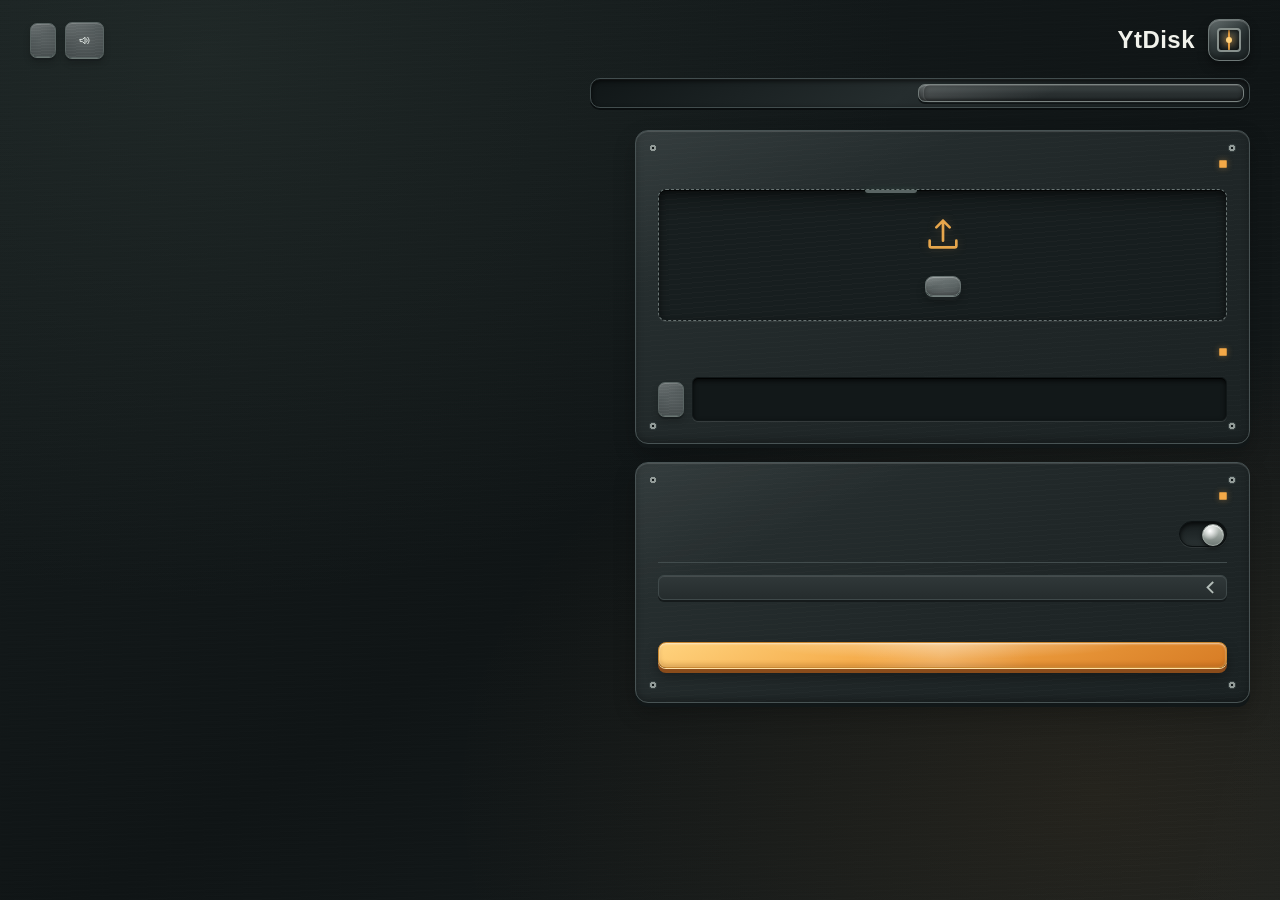
<file: ui/index.html>
<!doctype html>
<html lang="ar" dir="rtl">
<head>
<meta charset="utf-8">
<title>YtDisk</title>
<meta name="viewport" content="width=device-width,initial-scale=1">
<link rel="stylesheet" href="style.css">
</head>
<body>
<div class="bg" aria-hidden="true"><i></i><i></i><i></i><i></i><i></i></div>

<header class="top">
  <div class="brand">
    <span class="mark" aria-hidden="true"></span>
    <div><h1>YtDisk</h1><p data-i18n="tagline"></p></div>
  </div>
  <div class="top-end">
    <div id="chips" class="chips"></div>
    <button id="sfxBtn" class="btn glass sm sfx-toggle" type="button" aria-label="Mute sound effects" aria-pressed="true">
      <svg viewBox="0 0 24 24" fill="none" stroke="currentColor" stroke-width="1.8" stroke-linecap="round" stroke-linejoin="round" aria-hidden="true">
        <path d="M4 10v4h4l5 4V6l-5 4H4z"/>
        <path class="sfx-wave" d="M16 9a5 5 0 010 6m2-9a9 9 0 010 12"/>
        <path class="sfx-slash" d="M16 9l5 6m0-6l-5 6"/>
      </svg>
    </button>
    <button id="langBtn" class="btn glass sm" type="button"></button>
  </div>
</header>

<nav class="tabs" role="tablist">
  <button class="tab active" data-tab="encode" role="tab" type="button" data-i18n="tab_encode"></button>
  <button class="tab" data-tab="restore" role="tab" type="button" data-i18n="tab_restore"></button>
</nav>

<main>
  <!-- ============ ENCODE ============ -->
  <section id="tab-encode" class="pane active">
    <div class="col">
      <div class="card">
        <h2 data-i18n="enc_file_h"></h2>
        <div id="encDrop" class="drop">
          <svg viewBox="0 0 24 24" fill="none" stroke="currentColor" stroke-width="1.6" stroke-linecap="round" stroke-linejoin="round"><path d="M12 16V4m0 0l-4 4m4-4l4 4M4 16v3a1 1 0 001 1h14a1 1 0 001-1v-3"/></svg>
          <p data-i18n="drop_file"></p>
          <span class="or" data-i18n="or"></span>
          <button id="encBrowse" class="btn" type="button" data-i18n="browse"></button>
        </div>
        <div id="encFile" class="filebox" hidden>
          <div class="fmeta"><strong id="encName"></strong><span id="encSize"></span></div>
          <div class="factions">
            <button id="encChange" class="btn glass sm" type="button" data-i18n="change"></button>
            <button id="encRemove" class="btn glass sm" type="button" data-i18n="remove"></button>
          </div>
        </div>
        <h2 class="sub" data-i18n="out_h"></h2>
        <div class="row">
          <input id="encOut" class="grow" type="text" readonly dir="ltr">
          <button id="encOutBtn" class="btn glass sm" type="button" data-i18n="change"></button>
        </div>
      </div>

      <div class="card">
        <h2 data-i18n="sec_pw"></h2>
        <label class="check"><input id="encPwToggle" type="checkbox"><span data-i18n="pw_toggle"></span></label>
        <div id="encPwBox" class="pwbox" hidden>
          <div class="row">
            <input id="encPw" class="grow" type="password" autocomplete="off" data-i18n-ph="pw_ph" dir="ltr">
            <button id="encPwShow" class="btn glass sm" type="button" data-i18n="show_hide"></button>
          </div>
          <p class="hint" data-i18n="pw_hint_enc"></p>
        </div>
        <details class="adv">
          <summary data-i18n="adv_h"></summary>
          <label class="field"><span data-i18n="block_l"></span><select id="encBlock"></select><small data-i18n="block_h"></small></label>
          <label class="field"><span data-i18n="nsym_l"></span><select id="encNsym"></select><small data-i18n="nsym_h"></small></label>
        </details>
        <p id="encEstimate" class="estimate" aria-live="polite"></p>
        <div class="msg err" id="encMsg" hidden></div>
        <button id="encStart" class="btn primary wide" type="button" data-i18n="btn_encode"></button>
        <p class="note" data-i18n="enc_note"></p>
      </div>
    </div>
    <div class="col runmount"></div>
  </section>

  <!-- ============ RESTORE ============ -->
  <section id="tab-restore" class="pane">
    <div class="col">
      <div class="card">
        <h2 data-i18n="src_h"></h2>
        <div class="seg" role="group">
          <button class="active" data-src="url" type="button" data-i18n="src_url"></button>
          <button data-src="file" type="button" data-i18n="src_file"></button>
        </div>

        <div id="srcUrlBox">
          <div class="row">
            <input id="rsUrl" class="grow" type="text" dir="ltr" data-i18n-ph="url_ph" spellcheck="false">
            <button id="rsPaste" class="btn glass sm" type="button" data-i18n="paste"></button>
            <button id="rsCheck" class="btn sm" type="button" data-i18n="check"></button>
          </div>
          <div id="rsCheckOut" class="ytcard" hidden></div>
          <p id="jsWarn" class="msg warn" hidden data-i18n="js_warn"></p>
        </div>

        <div id="srcFileBox" hidden>
          <div id="rsDrop" class="drop">
            <svg viewBox="0 0 24 24" fill="none" stroke="currentColor" stroke-width="1.6" stroke-linecap="round" stroke-linejoin="round"><path d="M12 16V4m0 0l-4 4m4-4l4 4M4 16v3a1 1 0 001 1h14a1 1 0 001-1v-3"/></svg>
            <p data-i18n="drop_video"></p>
            <span class="or" data-i18n="or"></span>
            <button id="rsBrowse" class="btn" type="button" data-i18n="browse"></button>
          </div>
          <div id="rsFile" class="filebox" hidden>
            <div class="fmeta"><strong id="rsName"></strong><span id="rsSize"></span></div>
            <div class="factions">
              <button id="rsChange" class="btn glass sm" type="button" data-i18n="change"></button>
              <button id="rsRemove" class="btn glass sm" type="button" data-i18n="remove"></button>
            </div>
          </div>
        </div>

        <h2 class="sub" data-i18n="out_dir"></h2>
        <div class="row">
          <input id="rsOut" class="grow" type="text" readonly dir="ltr" placeholder="Downloads">
          <button id="rsOutBtn" class="btn glass sm" type="button" data-i18n="browse"></button>
        </div>
      </div>

      <div class="card">
        <h2 data-i18n="sec_pw"></h2>
        <label class="check"><input id="rsPwToggle" type="checkbox"><span data-i18n="pw_toggle"></span></label>
        <div id="rsPwBox" class="pwbox" hidden>
          <div class="row">
            <input id="rsPw" class="grow" type="password" autocomplete="off" data-i18n-ph="pw_ph" dir="ltr">
            <button id="rsPwShow" class="btn glass sm" type="button" data-i18n="show_hide"></button>
          </div>
          <p class="hint" data-i18n="pw_hint_rs"></p>
        </div>
        <details class="adv">
          <summary data-i18n="adv_h"></summary>
          <label class="check"><input id="rsKeep" type="checkbox"><span data-i18n="keep_video"></span></label>
          <label class="field"><span data-i18n="cookies"></span><select id="rsBrowser"></select></label>
        </details>
        <div class="msg err" id="rsMsg" hidden></div>
        <button id="rsStart" class="btn primary wide" type="button" data-i18n="btn_restore"></button>
      </div>
    </div>
    <div class="col runmount"></div>
  </section>
</main>

<template id="runTpl">
  <div class="card run" data-state="idle">
    <div class="run-head">
      <h2 data-i18n="run_h"></h2>
      <span class="badge" data-role="badge" data-state="idle"></span>
    </div>
    <div class="ring" data-role="fill"><div class="ring-in"><span data-role="pct">0%</span></div></div>
    <p class="idle-hint" data-role="hint" data-i18n="idle_hint"></p>
    <ul class="stages" data-role="stages"></ul>
    <div class="times">
      <span data-role="elapsed"></span><span data-role="eta"></span><span data-role="extra"></span>
    </div>
    <button class="btn danger wide" data-role="cancel" type="button" hidden></button>
    <div class="msg err" data-role="error" hidden></div>
    <div class="result" data-role="result" hidden></div>
    <details class="logbox"><summary data-i18n="log"></summary><pre data-role="log" dir="ltr"></pre></details>
  </div>
</template>

<script src="i18n.js"></script>
<script src="app.js"></script>
<script src="fx.js"></script>
</body>
</html>
</file>
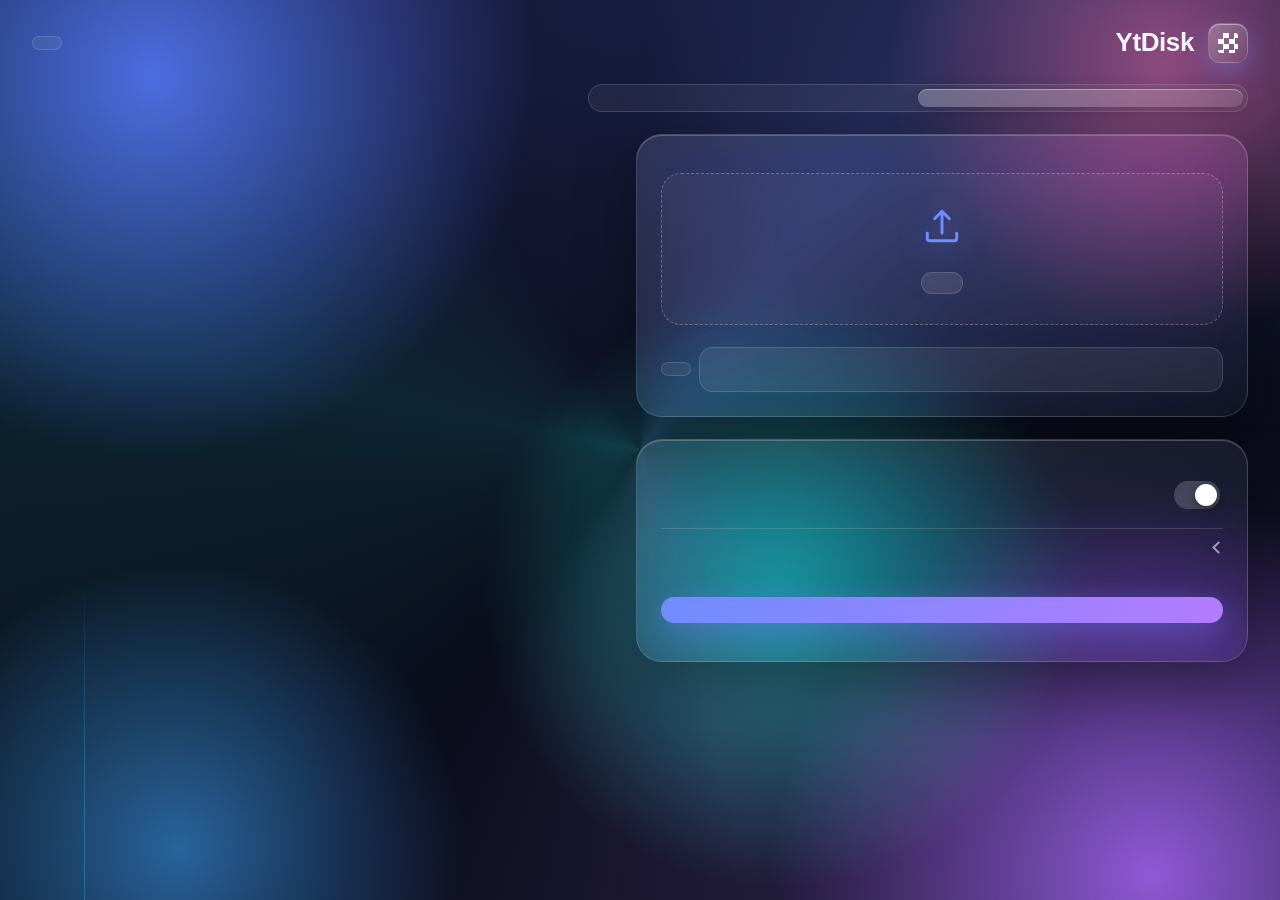
<file: ui desien/desien 1/index.html>
<!doctype html>
<html lang="ar" dir="rtl">
<head>
<meta charset="utf-8">
<title>YtDisk</title>
<meta name="viewport" content="width=device-width,initial-scale=1">
<link rel="stylesheet" href="style.css">
</head>
<body>
<div class="bg" aria-hidden="true"><i></i><i></i><i></i><i></i><i></i></div>

<header class="top">
  <div class="brand">
    <span class="mark" aria-hidden="true"></span>
    <div><h1>YtDisk</h1><p data-i18n="tagline"></p></div>
  </div>
  <div class="top-end">
    <div id="chips" class="chips"></div>
    <button id="langBtn" class="btn glass sm" type="button"></button>
  </div>
</header>

<nav class="tabs" role="tablist">
  <button class="tab active" data-tab="encode" role="tab" type="button" data-i18n="tab_encode"></button>
  <button class="tab" data-tab="restore" role="tab" type="button" data-i18n="tab_restore"></button>
</nav>

<main>
  <!-- ============ ENCODE ============ -->
  <section id="tab-encode" class="pane active">
    <div class="col">
      <div class="card">
        <h2 data-i18n="enc_file_h"></h2>
        <div id="encDrop" class="drop">
          <svg viewBox="0 0 24 24" fill="none" stroke="currentColor" stroke-width="1.6" stroke-linecap="round" stroke-linejoin="round"><path d="M12 16V4m0 0l-4 4m4-4l4 4M4 16v3a1 1 0 001 1h14a1 1 0 001-1v-3"/></svg>
          <p data-i18n="drop_file"></p>
          <span class="or" data-i18n="or"></span>
          <button id="encBrowse" class="btn" type="button" data-i18n="browse"></button>
        </div>
        <div id="encFile" class="filebox" hidden>
          <div class="fmeta"><strong id="encName"></strong><span id="encSize"></span></div>
          <div class="factions">
            <button id="encChange" class="btn glass sm" type="button" data-i18n="change"></button>
            <button id="encRemove" class="btn glass sm" type="button" data-i18n="remove"></button>
          </div>
        </div>
        <h2 class="sub" data-i18n="out_h"></h2>
        <div class="row">
          <input id="encOut" class="grow" type="text" readonly dir="ltr">
          <button id="encOutBtn" class="btn glass sm" type="button" data-i18n="change"></button>
        </div>
      </div>

      <div class="card">
        <h2 data-i18n="sec_pw"></h2>
        <label class="check"><input id="encPwToggle" type="checkbox"><span data-i18n="pw_toggle"></span></label>
        <div id="encPwBox" class="pwbox" hidden>
          <div class="row">
            <input id="encPw" class="grow" type="password" autocomplete="off" data-i18n-ph="pw_ph" dir="ltr">
            <button id="encPwShow" class="btn glass sm" type="button" data-i18n="show_hide"></button>
          </div>
          <p class="hint" data-i18n="pw_hint_enc"></p>
        </div>
        <details class="adv">
          <summary data-i18n="adv_h"></summary>
          <label class="field"><span data-i18n="block_l"></span><select id="encBlock"></select><small data-i18n="block_h"></small></label>
          <label class="field"><span data-i18n="nsym_l"></span><select id="encNsym"></select><small data-i18n="nsym_h"></small></label>
        </details>
        <p id="encEstimate" class="estimate" aria-live="polite"></p>
        <div class="msg err" id="encMsg" hidden></div>
        <button id="encStart" class="btn primary wide" type="button" data-i18n="btn_encode"></button>
        <p class="note" data-i18n="enc_note"></p>
      </div>
    </div>
    <div class="col runmount"></div>
  </section>

  <!-- ============ RESTORE ============ -->
  <section id="tab-restore" class="pane">
    <div class="col">
      <div class="card">
        <h2 data-i18n="src_h"></h2>
        <div class="seg" role="group">
          <button class="active" data-src="url" type="button" data-i18n="src_url"></button>
          <button data-src="file" type="button" data-i18n="src_file"></button>
        </div>

        <div id="srcUrlBox">
          <div class="row">
            <input id="rsUrl" class="grow" type="text" dir="ltr" data-i18n-ph="url_ph" spellcheck="false">
            <button id="rsPaste" class="btn glass sm" type="button" data-i18n="paste"></button>
            <button id="rsCheck" class="btn sm" type="button" data-i18n="check"></button>
          </div>
          <div id="rsCheckOut" class="ytcard" hidden></div>
          <p id="jsWarn" class="msg warn" hidden data-i18n="js_warn"></p>
        </div>

        <div id="srcFileBox" hidden>
          <div id="rsDrop" class="drop">
            <svg viewBox="0 0 24 24" fill="none" stroke="currentColor" stroke-width="1.6" stroke-linecap="round" stroke-linejoin="round"><path d="M12 16V4m0 0l-4 4m4-4l4 4M4 16v3a1 1 0 001 1h14a1 1 0 001-1v-3"/></svg>
            <p data-i18n="drop_video"></p>
            <span class="or" data-i18n="or"></span>
            <button id="rsBrowse" class="btn" type="button" data-i18n="browse"></button>
          </div>
          <div id="rsFile" class="filebox" hidden>
            <div class="fmeta"><strong id="rsName"></strong><span id="rsSize"></span></div>
            <div class="factions">
              <button id="rsChange" class="btn glass sm" type="button" data-i18n="change"></button>
              <button id="rsRemove" class="btn glass sm" type="button" data-i18n="remove"></button>
            </div>
          </div>
        </div>

        <h2 class="sub" data-i18n="out_dir"></h2>
        <div class="row">
          <input id="rsOut" class="grow" type="text" readonly dir="ltr" placeholder="Downloads">
          <button id="rsOutBtn" class="btn glass sm" type="button" data-i18n="browse"></button>
        </div>
      </div>

      <div class="card">
        <h2 data-i18n="sec_pw"></h2>
        <label class="check"><input id="rsPwToggle" type="checkbox"><span data-i18n="pw_toggle"></span></label>
        <div id="rsPwBox" class="pwbox" hidden>
          <div class="row">
            <input id="rsPw" class="grow" type="password" autocomplete="off" data-i18n-ph="pw_ph" dir="ltr">
            <button id="rsPwShow" class="btn glass sm" type="button" data-i18n="show_hide"></button>
          </div>
          <p class="hint" data-i18n="pw_hint_rs"></p>
        </div>
        <details class="adv">
          <summary data-i18n="adv_h"></summary>
          <label class="check"><input id="rsKeep" type="checkbox"><span data-i18n="keep_video"></span></label>
          <label class="field"><span data-i18n="cookies"></span><select id="rsBrowser"></select></label>
        </details>
        <div class="msg err" id="rsMsg" hidden></div>
        <button id="rsStart" class="btn primary wide" type="button" data-i18n="btn_restore"></button>
      </div>
    </div>
    <div class="col runmount"></div>
  </section>
</main>

<template id="runTpl">
  <div class="card run" data-state="idle">
    <div class="run-head">
      <h2 data-i18n="run_h"></h2>
      <span class="badge" data-role="badge" data-state="idle"></span>
    </div>
    <div class="ring" data-role="fill"><div class="ring-in"><span data-role="pct">0%</span></div></div>
    <p class="idle-hint" data-role="hint" data-i18n="idle_hint"></p>
    <ul class="stages" data-role="stages"></ul>
    <div class="times">
      <span data-role="elapsed"></span><span data-role="eta"></span><span data-role="extra"></span>
    </div>
    <button class="btn danger wide" data-role="cancel" type="button" hidden></button>
    <div class="msg err" data-role="error" hidden></div>
    <div class="result" data-role="result" hidden></div>
    <details class="logbox"><summary data-i18n="log"></summary><pre data-role="log" dir="ltr"></pre></details>
  </div>
</template>

<script src="i18n.js"></script>
<script src="app.js"></script>
</body>
</html>
</file>
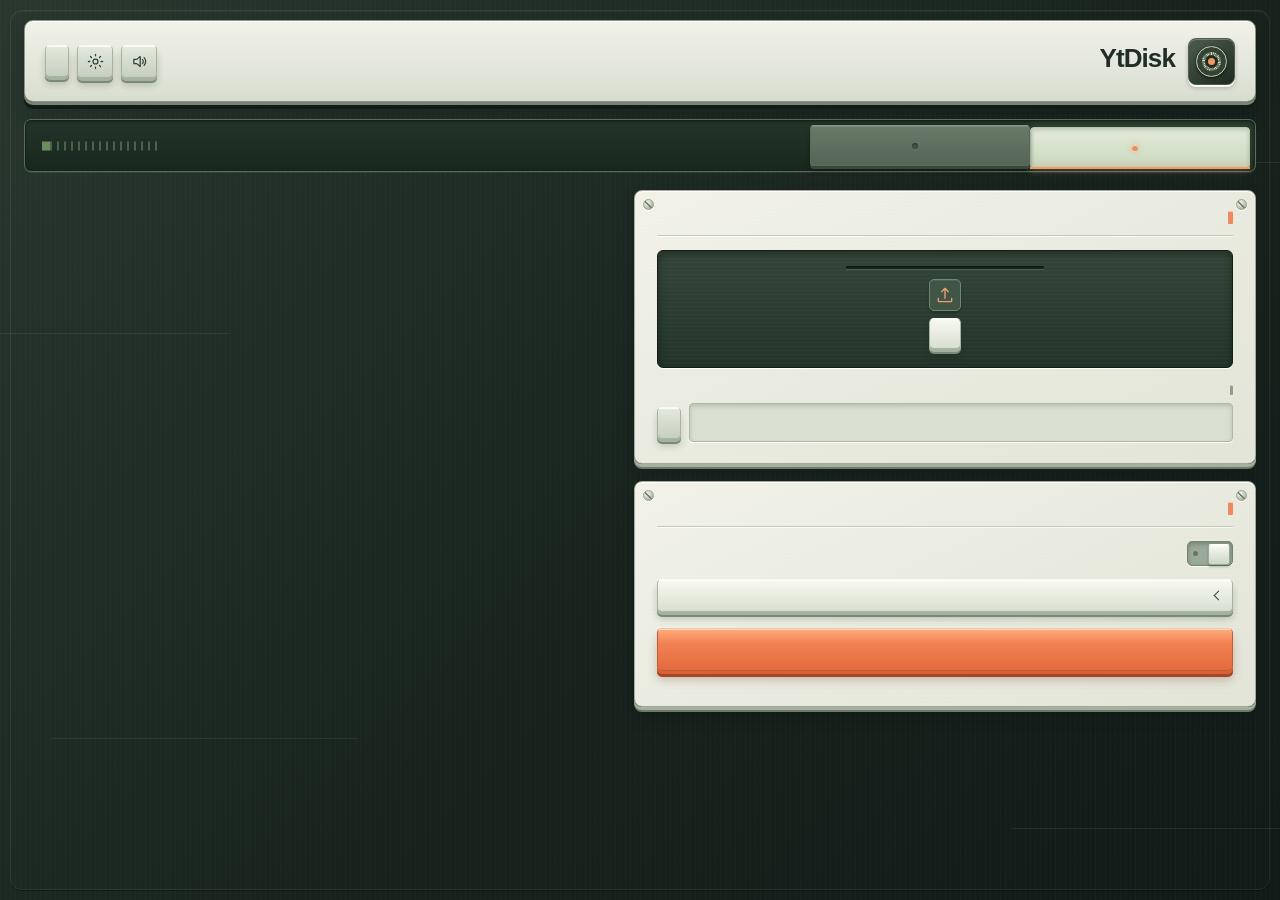
<file: ui desien/desien 2/index.html>
<!doctype html>
<html lang="ar" dir="rtl">
<head>
<meta charset="utf-8">
<title>YtDisk</title>
<meta name="viewport" content="width=device-width,initial-scale=1">
<link rel="stylesheet" href="style.css">
</head>
<body>
<div class="bg" aria-hidden="true"><i></i><i></i><i></i><i></i><i></i></div>

<header class="top">
  <div class="brand">
    <span class="mark" aria-hidden="true"></span>
    <div><h1>YtDisk</h1><p data-i18n="tagline"></p></div>
  </div>
  <div class="top-end">
    <div id="chips" class="chips"></div>
    <button id="sfxBtn" class="btn glass sm" type="button" aria-label="Toggle sound effects" aria-pressed="true">
      <svg viewBox="0 0 24 24" fill="none" stroke="currentColor" stroke-width="1.8" stroke-linecap="round" stroke-linejoin="round" aria-hidden="true" focusable="false"><path d="M4 9v6h4l5 4V5L8 9H4z"/><path class="sfx-on" d="M16 9a4 4 0 0 1 0 6M18.5 6.5a8 8 0 0 1 0 11"/><path class="sfx-off" d="m16 9 5 6m0-6-5 6"/></svg>
    </button>
    <button id="themeBtn" class="btn glass sm" type="button" aria-label="تفعيل الوضع الليلي" aria-pressed="false">
      <svg class="theme-sun" viewBox="0 0 24 24" fill="none" stroke="currentColor" stroke-width="1.8" stroke-linecap="round" aria-hidden="true" focusable="false"><circle cx="12" cy="12" r="3.5"/><path d="M12 2v2M12 20v2M4.93 4.93l1.42 1.42M17.65 17.65l1.42 1.42M2 12h2M20 12h2M4.93 19.07l1.42-1.42M17.65 6.35l1.42-1.42"/></svg>
      <svg class="theme-moon" viewBox="0 0 24 24" fill="none" stroke="currentColor" stroke-width="1.8" stroke-linecap="round" stroke-linejoin="round" aria-hidden="true" focusable="false"><path d="M20.3 15.4A8.5 8.5 0 0 1 8.6 3.7 8.5 8.5 0 1 0 20.3 15.4z"/></svg>
    </button>
    <button id="langBtn" class="btn glass sm" type="button"></button>
  </div>
</header>

<nav class="tabs" role="tablist">
  <button class="tab active" data-tab="encode" role="tab" type="button" data-i18n="tab_encode"></button>
  <button class="tab" data-tab="restore" role="tab" type="button" data-i18n="tab_restore"></button>
</nav>

<main>
  <!-- ============ ENCODE ============ -->
  <section id="tab-encode" class="pane active">
    <div class="col">
      <div class="card">
        <h2 data-i18n="enc_file_h"></h2>
        <div id="encDrop" class="drop">
          <svg viewBox="0 0 24 24" fill="none" stroke="currentColor" stroke-width="1.6" stroke-linecap="round" stroke-linejoin="round"><path d="M12 16V4m0 0l-4 4m4-4l4 4M4 16v3a1 1 0 001 1h14a1 1 0 001-1v-3"/></svg>
          <p data-i18n="drop_file"></p>
          <span class="or" data-i18n="or"></span>
          <button id="encBrowse" class="btn" type="button" data-i18n="browse"></button>
        </div>
        <div id="encFile" class="filebox" hidden>
          <div class="fmeta"><strong id="encName"></strong><span id="encSize"></span></div>
          <div class="factions">
            <button id="encChange" class="btn glass sm" type="button" data-i18n="change"></button>
            <button id="encRemove" class="btn glass sm" type="button" data-i18n="remove"></button>
          </div>
        </div>
        <h2 class="sub" data-i18n="out_h"></h2>
        <div class="row">
          <input id="encOut" class="grow" type="text" readonly dir="ltr">
          <button id="encOutBtn" class="btn glass sm" type="button" data-i18n="change"></button>
        </div>
      </div>

      <div class="card">
        <h2 data-i18n="sec_pw"></h2>
        <label class="check"><input id="encPwToggle" type="checkbox"><span data-i18n="pw_toggle"></span></label>
        <div id="encPwBox" class="pwbox" hidden>
          <div class="row">
            <input id="encPw" class="grow" type="password" autocomplete="off" data-i18n-ph="pw_ph" dir="ltr">
            <button id="encPwShow" class="btn glass sm" type="button" data-i18n="show_hide"></button>
          </div>
          <p class="hint" data-i18n="pw_hint_enc"></p>
        </div>
        <details class="adv">
          <summary data-i18n="adv_h"></summary>
          <label class="field"><span data-i18n="block_l"></span><select id="encBlock"></select><small data-i18n="block_h"></small></label>
          <label class="field"><span data-i18n="nsym_l"></span><select id="encNsym"></select><small data-i18n="nsym_h"></small></label>
        </details>
        <p id="encEstimate" class="estimate" aria-live="polite"></p>
        <div class="msg err" id="encMsg" hidden></div>
        <button id="encStart" class="btn primary wide" type="button" data-i18n="btn_encode"></button>
        <p class="note" data-i18n="enc_note"></p>
      </div>
    </div>
    <div class="col runmount"></div>
  </section>

  <!-- ============ RESTORE ============ -->
  <section id="tab-restore" class="pane">
    <div class="col">
      <div class="card">
        <h2 data-i18n="src_h"></h2>
        <div class="seg" role="group">
          <button class="active" data-src="url" type="button" data-i18n="src_url"></button>
          <button data-src="file" type="button" data-i18n="src_file"></button>
        </div>

        <div id="srcUrlBox">
          <div class="row">
            <input id="rsUrl" class="grow" type="text" dir="ltr" data-i18n-ph="url_ph" spellcheck="false">
            <button id="rsPaste" class="btn glass sm" type="button" data-i18n="paste"></button>
            <button id="rsCheck" class="btn sm" type="button" data-i18n="check"></button>
          </div>
          <div id="rsCheckOut" class="ytcard" hidden></div>
          <p id="jsWarn" class="msg warn" hidden data-i18n="js_warn"></p>
        </div>

        <div id="srcFileBox" hidden>
          <div id="rsDrop" class="drop">
            <svg viewBox="0 0 24 24" fill="none" stroke="currentColor" stroke-width="1.6" stroke-linecap="round" stroke-linejoin="round"><path d="M12 16V4m0 0l-4 4m4-4l4 4M4 16v3a1 1 0 001 1h14a1 1 0 001-1v-3"/></svg>
            <p data-i18n="drop_video"></p>
            <span class="or" data-i18n="or"></span>
            <button id="rsBrowse" class="btn" type="button" data-i18n="browse"></button>
          </div>
          <div id="rsFile" class="filebox" hidden>
            <div class="fmeta"><strong id="rsName"></strong><span id="rsSize"></span></div>
            <div class="factions">
              <button id="rsChange" class="btn glass sm" type="button" data-i18n="change"></button>
              <button id="rsRemove" class="btn glass sm" type="button" data-i18n="remove"></button>
            </div>
          </div>
        </div>

        <h2 class="sub" data-i18n="out_dir"></h2>
        <div class="row">
          <input id="rsOut" class="grow" type="text" readonly dir="ltr" placeholder="Downloads">
          <button id="rsOutBtn" class="btn glass sm" type="button" data-i18n="browse"></button>
        </div>
      </div>

      <div class="card">
        <h2 data-i18n="sec_pw"></h2>
        <label class="check"><input id="rsPwToggle" type="checkbox"><span data-i18n="pw_toggle"></span></label>
        <div id="rsPwBox" class="pwbox" hidden>
          <div class="row">
            <input id="rsPw" class="grow" type="password" autocomplete="off" data-i18n-ph="pw_ph" dir="ltr">
            <button id="rsPwShow" class="btn glass sm" type="button" data-i18n="show_hide"></button>
          </div>
          <p class="hint" data-i18n="pw_hint_rs"></p>
        </div>
        <details class="adv">
          <summary data-i18n="adv_h"></summary>
          <label class="check"><input id="rsKeep" type="checkbox"><span data-i18n="keep_video"></span></label>
          <label class="field"><span data-i18n="cookies"></span><select id="rsBrowser"></select></label>
        </details>
        <div class="msg err" id="rsMsg" hidden></div>
        <button id="rsStart" class="btn primary wide" type="button" data-i18n="btn_restore"></button>
      </div>
    </div>
    <div class="col runmount"></div>
  </section>
</main>

<template id="runTpl">
  <div class="card run" data-state="idle">
    <div class="run-head">
      <h2 data-i18n="run_h"></h2>
      <span class="badge" data-role="badge" data-state="idle"></span>
    </div>
    <div class="ring" data-role="fill"><div class="ring-in"><span data-role="pct">0%</span></div></div>
    <p class="idle-hint" data-role="hint" data-i18n="idle_hint"></p>
    <ul class="stages" data-role="stages"></ul>
    <div class="times">
      <span data-role="elapsed"></span><span data-role="eta"></span><span data-role="extra"></span>
    </div>
    <button class="btn danger wide" data-role="cancel" type="button" hidden></button>
    <div class="msg err" data-role="error" hidden></div>
    <div class="result" data-role="result" hidden></div>
    <details class="logbox"><summary data-i18n="log"></summary><pre data-role="log" dir="ltr"></pre></details>
  </div>
</template>

<script src="i18n.js"></script>
<script src="app.js"></script>
<script src="fx.js"></script>
</body>
</html>
</file>
<file: ui/style.css>
@property --p {
  syntax: "<number>";
  inherits: false;
  initial-value: 0;
}

:root {
  color-scheme: dark;
  --text: #e4e9e8;
  --muted: #91a09f;
  --dim: #677473;
  --panel: #20282a;
  --panel-raised: #30393b;
  --panel-deep: #13191a;
  --edge: #465153;
  --edge-light: #596365;
  --amber: #f4a947;
  --amber-hot: #ffd17a;
  --green: #7fdda7;
  --red: #ed766c;
  --yellow: #e9c66f;
  --ease: cubic-bezier(.2,.8,.25,1);
  --font: "Segoe UI", Tahoma, Arial, sans-serif;
}

* {
  box-sizing: border-box;
}

html,
body {
  width: 100%;
  height: 100%;
  min-width: 960px;
  min-height: 700px;
  margin: 0;
}

body {
  display: flex;
  flex-direction: column;
  overflow: hidden;
  color: var(--text);
  background: #111718;
  font: 14px/1.55 var(--font);
}

[hidden] {
  display: none !important;
}

button,
input,
select {
  color: inherit;
  font: inherit;
}

button {
  -webkit-tap-highlight-color: transparent;
}

:focus-visible {
  outline: 2px solid var(--amber-hot);
  outline-offset: 3px;
}

::selection {
  color: #151a1b;
  background: var(--amber-hot);
}

::-webkit-scrollbar {
  width: 10px;
  height: 10px;
}

::-webkit-scrollbar-track {
  background: #121819;
}

::-webkit-scrollbar-thumb {
  border: 3px solid #121819;
  border-radius: 8px;
  background: #596365;
  background-clip: padding-box;
}

html {
  scroll-behavior: smooth;
}

main {
  flex: 1;
  min-height: 0;
  overflow: auto;
  overscroll-behavior: contain;
}

.top,
.tabs,
main {
  position: relative;
  z-index: 1;
}

/* Graphite housing with restrained indicator lights */
.bg {
  position: fixed;
  z-index: 0;
  inset: 0;
  overflow: hidden;
  contain: strict;
  pointer-events: none;
  background:
    radial-gradient(ellipse at 16% 6%, rgba(98, 119, 105, .13), transparent 46%),
    radial-gradient(ellipse at 86% 88%, rgba(201, 127, 48, .09), transparent 42%),
    linear-gradient(145deg, #171e1f 0%, #101516 54%, #171d1e 100%);
}

.bg::before {
  position: absolute;
  inset: 0;
  content: "";
  opacity: .27;
  background:
    repeating-linear-gradient(177deg, transparent 0 5px, rgba(223, 233, 229, .025) 5px 6px),
    linear-gradient(108deg, transparent 0 32%, rgba(255, 255, 255, .025) 48%, transparent 64%);
  background-size: auto, 240% 100%;
  animation: brushed-sheen 24s ease-in-out infinite alternate;
}

.bg::after {
  position: absolute;
  inset: 0;
  content: "";
  opacity: .2;
  background:
    linear-gradient(rgba(0, 0, 0, .12) 1px, transparent 1px),
    linear-gradient(90deg, rgba(255, 255, 255, .012) 1px, transparent 1px);
  background-size: 100% 4px, 34px 100%;
}

.bg i {
  position: absolute;
  width: 30vmax;
  height: 30vmax;
  border-radius: 50%;
  opacity: 0;
  pointer-events: none;
}

.bg b {
  position: absolute;
  bottom: -12px;
  width: var(--s, 3px);
  height: var(--s, 3px);
  border-radius: 50%;
  background: rgba(244, 169, 71, .6);
  box-shadow: 0 0 7px rgba(244, 169, 71, .25);
  opacity: 0;
  animation: led-drift var(--d, 22s) linear var(--dl, 0s) infinite;
}

@keyframes brushed-sheen {
  from { background-position: 0 0, 0 0; }
  to { background-position: 0 0, 100% 0; }
}

@keyframes led-drift {
  0% { transform: translate3d(0, 0, 0); opacity: 0; }
  15% { opacity: .36; }
  80% { opacity: .2; }
  100% { transform: translate3d(var(--dx, 18px), -110vh, 0); opacity: 0; }
}

body.paused *,
body.paused *::before,
body.paused *::after {
  animation-play-state: paused !important;
}

/* Header and drive insignia */
.top {
  display: flex;
  flex: none;
  align-items: center;
  justify-content: space-between;
  gap: 18px;
  padding: 19px 30px 12px;
  animation: fade-in .45s var(--ease) both;
}

.brand {
  display: flex;
  align-items: center;
  gap: 13px;
}

.brand h1 {
  margin: 0;
  color: #f1f2eb;
  font-size: 24px;
  font-weight: 700;
  letter-spacing: .02em;
}

.brand p {
  margin: 1px 0 0;
  color: var(--muted);
  font-size: 12.5px;
}

.mark {
  position: relative;
  display: block;
  flex: none;
  width: 42px;
  height: 42px;
  overflow: hidden;
  border: 1px solid #6e7877;
  border-radius: 11px;
  background:
    linear-gradient(155deg, rgba(255,255,255,.15), transparent 42%),
    linear-gradient(145deg, #4a5555, #222a2b 68%);
  box-shadow:
    0 3px 0 #0c1011,
    0 6px 11px rgba(0,0,0,.3),
    inset 0 1px 1px rgba(255,255,255,.23),
    inset 0 -3px 5px rgba(0,0,0,.35);
}

.mark::before {
  position: absolute;
  inset: 8px;
  content: "";
  border: 2px solid #87918e;
  border-radius: 4px;
  background:
    linear-gradient(90deg, transparent 46%, rgba(244,169,71,.92) 47% 54%, transparent 55%),
    linear-gradient(#30393a, #171d1e);
  box-shadow: inset 0 1px 4px rgba(0,0,0,.75);
}

.mark::after {
  position: absolute;
  inset-block-start: 17px;
  inset-inline-start: 17px;
  width: 6px;
  height: 6px;
  content: "";
  border-radius: 50%;
  background: var(--amber-hot);
  box-shadow: 0 0 7px 2px rgba(244,169,71,.55);
}

.top-end {
  display: flex;
  align-items: center;
  gap: 9px;
}

.chips {
  display: flex;
  flex-wrap: wrap;
  gap: 6px;
  align-items: center;
}

.chip {
  padding: 3px 10px;
  border: 1px solid #394344;
  border-radius: 5px;
  color: var(--muted);
  background: linear-gradient(#272f30, #1a2021);
  box-shadow: inset 0 1px rgba(255,255,255,.06), 0 2px 0 #0c1011;
  font-size: 11.5px;
  animation: pop-in .3s var(--ease) both;
}

.chip.ok::before,
.chip.bad::before {
  display: inline-block;
  width: 7px;
  height: 7px;
  margin-inline-end: 7px;
  content: "";
  border-radius: 50%;
  background: var(--green);
  box-shadow: 0 0 7px rgba(127,221,167,.55);
}

.chip.bad {
  color: #e8a39b;
}

.chip.bad::before {
  background: var(--red);
  box-shadow: 0 0 7px rgba(237,118,108,.55);
}

/* Mechanical header controls */
.sfx-toggle {
  display: inline-grid;
  width: 39px;
  height: 36px;
  place-items: center;
  padding: 6px;
}

.sfx-toggle svg {
  width: 19px;
  height: 19px;
}

.sfx-toggle .sfx-slash {
  display: none;
}

.sfx-toggle.is-muted .sfx-wave {
  display: none;
}

.sfx-toggle.is-muted .sfx-slash {
  display: inline;
}

/* Sliding selector housings */
.tabs,
.seg {
  --i: 0;
  position: relative;
  display: grid;
  grid-template-columns: 1fr 1fr;
  gap: 5px;
  padding: 5px;
  border: 1px solid #424d4e;
  border-radius: 10px;
  background:
    linear-gradient(145deg, #101617, #252d2e 48%, #151b1c);
  box-shadow:
    inset 0 2px 5px rgba(0,0,0,.7),
    inset 0 1px rgba(255,255,255,.07),
    0 2px 0 #0a0e0f;
}

.tabs {
  width: min(660px, calc(100% - 60px));
  flex: none;
  margin: 5px 30px 0;
  animation: fade-in .45s .05s var(--ease) both;
}

.seg {
  width: 100%;
  margin-bottom: 17px;
}

.tabs::before,
.seg::before {
  position: absolute;
  inset-block: 5px;
  inset-inline-start: calc(5px + var(--i) * (50% - 5px));
  width: calc(50% - 5px);
  content: "";
  border: 1px solid #717b79;
  border-radius: 7px;
  background:
    linear-gradient(155deg, rgba(255,255,255,.16), transparent 42%),
    linear-gradient(#434c4c, #292f30 54%, #242a2b);
  box-shadow:
    0 2px 0 #101516,
    inset 0 1px rgba(255,255,255,.22),
    inset 0 -2px 3px rgba(0,0,0,.42);
  transition: inset-inline-start .38s cubic-bezier(.25,1.35,.35,1);
  pointer-events: none;
}

.tab,
.seg button {
  position: relative;
  z-index: 1;
  min-width: 0;
  padding: 8px 12px;
  border: 1px solid transparent;
  border-radius: 7px;
  color: #98a3a1;
  background: transparent;
  box-shadow: 0 2px 0 transparent;
  font-weight: 650;
  cursor: pointer;
  transform-style: preserve-3d;
  transition:
    color .16s ease,
    transform .13s var(--ease),
    box-shadow .16s ease,
    border-color .16s ease;
}

.tab:hover,
.seg button:hover {
  color: #f2f0e7;
}

.tab.active,
.seg button.active {
  border-color: rgba(255,255,255,.07);
  color: #fff3d7;
  box-shadow:
    inset 0 2px 4px rgba(0,0,0,.32),
    0 1px 0 rgba(255,255,255,.05);
}

/* Main two-column control surface */
.pane {
  display: none;
  grid-template-columns: minmax(0, 1.05fr) minmax(0, 1fr);
  align-items: start;
  gap: 20px;
}

.pane.active {
  display: grid;
}

.col {
  display: flex;
  min-width: 0;
  flex-direction: column;
  gap: 18px;
}

/* Beveled equipment panels */
.card {
  position: relative;
  isolation: isolate;
  min-width: 0;
  padding: 22px;
  border: 1px solid #485354;
  border-radius: 13px;
  background:
    linear-gradient(155deg, rgba(255,255,255,.055), transparent 27%),
    repeating-linear-gradient(176deg, rgba(255,255,255,.012) 0 1px, transparent 1px 5px),
    linear-gradient(145deg, #293233, #202728 54%, #1b2223);
  box-shadow:
    0 4px 0 #111718,
    0 10px 22px rgba(0,0,0,.23),
    inset 0 1px 1px rgba(255,255,255,.16),
    inset 0 -3px 7px rgba(0,0,0,.28);
  animation: rise-in .42s var(--ease) both;
}

.card::before {
  position: absolute;
  z-index: 0;
  inset: 0;
  border-radius: inherit;
  content: "";
  background:
    radial-gradient(circle, #111718 0 1px, #929b98 1.5px 3px, #333c3d 3.5px 4px, transparent 4.5px) 11px 11px / 12px 12px no-repeat,
    radial-gradient(circle, #111718 0 1px, #929b98 1.5px 3px, #333c3d 3.5px 4px, transparent 4.5px) calc(100% - 11px) 11px / 12px 12px no-repeat,
    radial-gradient(circle, #111718 0 1px, #929b98 1.5px 3px, #333c3d 3.5px 4px, transparent 4.5px) 11px calc(100% - 11px) / 12px 12px no-repeat,
    radial-gradient(circle, #111718 0 1px, #929b98 1.5px 3px, #333c3d 3.5px 4px, transparent 4.5px) calc(100% - 11px) calc(100% - 11px) / 12px 12px no-repeat;
  pointer-events: none;
}

.card > * {
  position: relative;
  z-index: 1;
}

.pane.active .col:first-child .card:nth-child(2) {
  animation-delay: .06s;
}

.pane.active .col:last-child .card {
  animation-delay: .1s;
}

h2 {
  margin: 0 0 13px;
  color: #e6e9e1;
  font-size: 15px;
  font-weight: 700;
  letter-spacing: .015em;
}

h2::before {
  display: inline-block;
  width: 6px;
  height: 6px;
  margin-inline-end: 9px;
  content: "";
  vertical-align: 2px;
  border: 1px solid #c88d3f;
  border-radius: 1px;
  background: var(--amber);
  box-shadow: 0 0 6px rgba(244,169,71,.35);
}

h2.sub {
  margin-top: 20px;
}

/* Recessed controls */
.row {
  display: flex;
  align-items: center;
  gap: 8px;
}

.grow {
  flex: 1;
  min-width: 0;
}

input[type="text"],
input[type="password"],
select {
  width: 100%;
  min-width: 0;
  padding: 10px 13px;
  border: 1px solid #111718;
  border-radius: 6px;
  color: #e2e8e4;
  background:
    linear-gradient(180deg, rgba(0,0,0,.18), transparent 16%),
    #121819;
  box-shadow:
    inset 0 2px 5px rgba(0,0,0,.7),
    inset 0 1px rgba(0,0,0,.8),
    0 1px rgba(255,255,255,.09);
  transition: border-color .18s ease, box-shadow .18s ease;
}

input:focus,
select:focus {
  outline: none;
  border-color: #a87a3e;
  box-shadow:
    inset 0 2px 5px rgba(0,0,0,.65),
    0 0 0 2px rgba(244,169,71,.2);
}

input[readonly] {
  color: #9ea9a5;
}

input::placeholder {
  color: #687473;
}

select {
  padding-inline-end: 35px;
  appearance: none;
  cursor: pointer;
  background-image: url("data:image/svg+xml,%3Csvg xmlns='http://www.w3.org/2000/svg' width='12' height='8' fill='none' stroke='%23d4a354' stroke-width='2' stroke-linecap='round'%3E%3Cpath d='M1 1.5l5 5 5-5'/%3E%3C/svg%3E");
  background-repeat: no-repeat;
  background-position: right 13px center;
}

[dir="rtl"] select {
  background-position: left 13px center;
}

option {
  color: #e4e9e8;
  background: #202728;
}

/* Keycaps and guarded switch */
.btn {
  --rx: 0deg;
  --ry: 0deg;
  --lift: 0px;
  --press-y: 0px;
  --press-scale: 1;
  position: relative;
  display: inline-flex;
  align-items: center;
  justify-content: center;
  overflow: hidden;
  padding: 9px 17px;
  border: 1px solid #667170;
  border-radius: 8px;
  color: #e5e9e4;
  background:
    linear-gradient(150deg, rgba(255,255,255,.14), transparent 38%),
    repeating-linear-gradient(175deg, rgba(255,255,255,.025) 0 1px, transparent 1px 4px),
    linear-gradient(#505a5a, #3a4444 55%, #303839);
  box-shadow:
    0 1px 0 #74807e,
    0 4px 0 #1a2021,
    0 6px 8px rgba(0,0,0,.28),
    inset 0 1px 1px rgba(255,255,255,.3),
    inset 0 -2px 3px rgba(0,0,0,.28);
  cursor: pointer;
  white-space: nowrap;
  transform: perspective(780px) rotateX(var(--rx)) rotateY(var(--ry)) translateZ(var(--lift)) translateY(var(--press-y)) scale(var(--press-scale));
  transform-style: preserve-3d;
  transition:
    transform .13s var(--ease),
    box-shadow .13s ease,
    border-color .16s ease,
    filter .16s ease;
}

.btn::before {
  position: absolute;
  inset: 0;
  content: "";
  opacity: .45;
  background: radial-gradient(circle 100px at var(--mx, 50%) var(--my, 50%), rgba(255,255,255,.42), transparent 72%);
  transition: opacity .18s ease;
  pointer-events: none;
}

.btn:hover:not(:disabled)::before {
  opacity: .8;
}

.btn:hover:not(:disabled) {
  border-color: #8b9793;
  filter: brightness(1.08);
}

.btn:active:not(:disabled),
.btn.fx-pressed:not(:disabled) {
  --lift: 0px;
  --press-y: 4px;
  --press-scale: .985;
  box-shadow:
    0 0 0 #1a2021,
    0 1px 2px rgba(0,0,0,.35),
    inset 0 2px 5px rgba(0,0,0,.4);
  filter: brightness(.96);
}

.btn.sm {
  min-height: 34px;
  padding: 5px 12px;
  border-radius: 7px;
  font-size: 12.5px;
}

.btn.glass,
.btn.ghost {
  border-color: #596463;
  color: #d0d8d4;
  background:
    linear-gradient(155deg, rgba(255,255,255,.12), transparent 40%),
    repeating-linear-gradient(177deg, rgba(255,255,255,.035) 0 1px, transparent 1px 3px),
    linear-gradient(#384142, #293132);
  box-shadow:
    0 1px 0 #6b7673,
    0 3px 0 #171d1e,
    0 5px 7px rgba(0,0,0,.2),
    inset 0 1px rgba(255,255,255,.15);
}

.btn.primary {
  border-color: #c98730;
  color: #23190d;
  background:
    radial-gradient(ellipse at 50% 0, rgba(255,255,255,.32), transparent 48%),
    linear-gradient(155deg, #ffd37e 0%, #f4a947 42%, #d77c25 100%);
  box-shadow:
    0 1px 0 #ffe0a3,
    0 5px 0 #8a4c1b,
    0 8px 13px rgba(0,0,0,.34),
    inset 0 1px 2px rgba(255,255,255,.62),
    inset 0 -3px 4px rgba(120,59,10,.24);
  font-weight: 750;
  text-shadow: 0 1px rgba(255,255,255,.24);
}

.btn.primary:hover:not(:disabled) {
  border-color: #ffcf78;
  filter: brightness(1.08);
}

.btn.primary::before {
  opacity: .34;
  background: radial-gradient(circle 120px at var(--mx, 50%) var(--my, 50%), rgba(255,255,255,.58), transparent 74%);
}

.btn.danger {
  border-color: #8c4541;
  color: #f1aaa0;
  background:
    linear-gradient(150deg, rgba(255,255,255,.12), transparent 38%),
    linear-gradient(#5c3433, #3d2929 54%, #302424);
  box-shadow:
    0 1px 0 #a35a50,
    0 4px 0 #211718,
    0 6px 8px rgba(0,0,0,.3),
    inset 0 1px rgba(255,255,255,.16),
    inset 0 -2px 3px rgba(0,0,0,.3);
}

.btn.danger::after {
  position: absolute;
  inset: 3px;
  content: "";
  border: 1px solid rgba(237,118,108,.16);
  border-radius: 5px;
  pointer-events: none;
}

.btn.wide {
  width: 100%;
  margin-top: 15px;
  padding: 12px 14px;
  font-size: 14px;
}

.btn:disabled {
  border-color: #3b4444;
  color: #75807d;
  background: linear-gradient(#343b3b, #292f30);
  box-shadow: 0 2px 0 #171c1d, inset 0 1px rgba(255,255,255,.06);
  cursor: not-allowed;
  filter: saturate(.35);
  opacity: .58;
}

/* File-loading slot and selected file tray */
.drop {
  position: relative;
  padding: 24px 16px;
  border: 1px dashed #697473;
  border-radius: 8px;
  text-align: center;
  background:
    linear-gradient(180deg, rgba(0,0,0,.18), transparent 22%),
    repeating-linear-gradient(175deg, rgba(255,255,255,.018) 0 1px, transparent 1px 5px),
    #171e1f;
  box-shadow:
    inset 0 3px 9px rgba(0,0,0,.58),
    inset 0 1px rgba(0,0,0,.6),
    0 1px rgba(255,255,255,.08);
  transition: border-color .18s ease, background-color .18s ease, box-shadow .18s ease;
}

.drop::before {
  position: absolute;
  inset-block-start: 0;
  inset-inline-start: 50%;
  width: 52px;
  height: 3px;
  content: "";
  border-radius: 0 0 3px 3px;
  background: #596463;
  box-shadow: 0 0 6px rgba(127,221,167,.12);
  transform: translateX(-50%);
}

.drop svg {
  width: 40px;
  height: 40px;
  color: #e7a64c;
  filter: drop-shadow(0 0 5px rgba(244,169,71,.17));
}

.drop p {
  margin: 7px 0 2px;
  color: #e0e5df;
  font-weight: 650;
}

.or {
  display: block;
  margin-bottom: 10px;
  color: var(--muted);
  font-size: 12.5px;
}

body.dragging .drop {
  border-color: var(--amber-hot);
  background:
    linear-gradient(180deg, rgba(244,169,71,.09), transparent 42%),
    #1b2222;
  box-shadow:
    inset 0 3px 10px rgba(0,0,0,.55),
    inset 0 0 0 1px rgba(244,169,71,.16),
    0 0 10px rgba(244,169,71,.13);
}

body.dragging .drop::before {
  background: var(--amber-hot);
  box-shadow: 0 0 8px rgba(244,169,71,.65);
}

.filebox {
  display: flex;
  align-items: center;
  justify-content: space-between;
  gap: 12px;
  padding: 12px 14px;
  border: 1px solid #4f5b59;
  border-radius: 8px;
  background:
    linear-gradient(150deg, rgba(255,255,255,.08), transparent 42%),
    linear-gradient(#303839, #252c2d);
  box-shadow:
    inset 0 1px rgba(255,255,255,.12),
    0 2px 0 #151a1b;
  animation: pop-in .28s var(--ease) both;
}

.fmeta {
  display: flex;
  min-width: 0;
  flex-direction: column;
}

.fmeta strong {
  overflow: hidden;
  text-overflow: ellipsis;
  white-space: nowrap;
}

.fmeta span {
  color: var(--muted);
  font-size: 12.5px;
}

.factions {
  display: flex;
  flex: none;
  gap: 6px;
}

/* Toggle switches */
.check {
  display: flex;
  align-items: center;
  gap: 11px;
  margin: 6px 0;
  cursor: pointer;
}

.check input {
  position: relative;
  flex: none;
  width: 48px;
  height: 26px;
  margin: 0;
  padding: 0;
  appearance: none;
  border: 1px solid #0c1112;
  border-radius: 20px;
  background: linear-gradient(#171d1e, #2a3233);
  box-shadow:
    inset 0 2px 5px rgba(0,0,0,.75),
    0 1px rgba(255,255,255,.08);
  cursor: pointer;
  transition: background .16s ease, border-color .16s ease;
}

.check input::after {
  position: absolute;
  inset-block-start: 2px;
  inset-inline-start: 2px;
  width: 20px;
  height: 20px;
  content: "";
  border: 1px solid #9ca5a0;
  border-radius: 50%;
  background:
    radial-gradient(circle at 35% 30%, #fff, transparent 48%),
    linear-gradient(#c4cbc5, #707a76);
  box-shadow:
    0 1px 0 #131718,
    0 2px 4px rgba(0,0,0,.6),
    inset 0 1px rgba(255,255,255,.72);
  transition: inset-inline-start .2s cubic-bezier(.25,1.3,.35,1), border-color .16s ease;
}

.check input:checked {
  border-color: #617c67;
  background: linear-gradient(#294b36, #20372a);
  box-shadow:
    inset 0 1px 5px rgba(0,0,0,.48),
    0 0 5px rgba(127,221,167,.14);
}

.check input:checked::after {
  inset-inline-start: 24px;
  border-color: #c5e8c9;
  background:
    radial-gradient(circle at 35% 30%, #fff, transparent 48%),
    linear-gradient(#a6e8b7, #54a971);
  box-shadow: 0 0 6px rgba(127,221,167,.34), 0 2px 4px rgba(0,0,0,.45);
}

.check input:focus-visible {
  outline: 2px solid var(--amber-hot);
  outline-offset: 3px;
}

.check input:disabled {
  cursor: not-allowed;
  opacity: .5;
}

.pwbox {
  margin-top: 12px;
  animation: drop-in .24s var(--ease) both;
}

.hint,
.note,
.estimate {
  margin: 9px 0 0;
  color: var(--muted);
  font-size: 12px;
}

.note {
  margin-top: 12px;
  text-align: center;
}

.estimate {
  min-height: 1.5em;
  color: #dfb977;
}

.adv {
  margin-top: 15px;
  padding-top: 12px;
  border-top: 1px solid #424c4d;
}

.adv summary {
  --rx: 0deg;
  --ry: 0deg;
  --lift: 0px;
  --press-y: 0px;
  --press-scale: 1;
  position: relative;
  display: flex;
  align-items: center;
  gap: 9px;
  padding: 7px 9px;
  border: 1px solid #3f494a;
  border-radius: 6px;
  color: #b5bfba;
  background: linear-gradient(#303839, #252c2d);
  box-shadow: 0 2px 0 #151a1b, inset 0 1px rgba(255,255,255,.1);
  cursor: pointer;
  list-style: none;
  transform: perspective(780px) rotateX(var(--rx)) rotateY(var(--ry)) translateZ(var(--lift)) translateY(var(--press-y)) scale(var(--press-scale));
  transform-style: preserve-3d;
  transition: transform .13s var(--ease), color .16s ease, box-shadow .16s ease;
}

.adv summary::marker,
.logbox summary::marker {
  display: none;
  content: "";
}

.adv summary::-webkit-details-marker,
.logbox summary::-webkit-details-marker {
  display: none;
}

.adv summary::before {
  width: 7px;
  height: 7px;
  flex: none;
  content: "";
  border-inline-end: 2px solid currentColor;
  border-bottom: 2px solid currentColor;
  transform: rotate(45deg);
  transition: transform .2s ease;
}

[dir="rtl"] .adv summary::before {
  transform: rotate(45deg);
}

.adv[open] summary::before {
  transform: rotate(225deg);
}

.adv summary:hover {
  color: #f1d29c;
}

.adv summary.fx-pressed,
.logbox summary.fx-pressed {
  --lift: 0px;
  --press-y: 2px;
  --press-scale: .99;
  box-shadow: inset 0 2px 4px rgba(0,0,0,.38);
}

.adv[open] > *:not(summary) {
  animation: drop-in .25s var(--ease) both;
}

.field {
  display: flex;
  flex-direction: column;
  gap: 6px;
  margin-top: 13px;
}

.field span {
  font-weight: 650;
}

.field small {
  color: var(--muted);
}

/* Preview card and status messages */
.ytcard {
  display: flex;
  gap: 13px;
  margin-top: 13px;
  padding: 11px;
  border: 1px solid #495555;
  border-radius: 8px;
  background: linear-gradient(145deg, #303839, #232a2b);
  box-shadow: inset 0 1px rgba(255,255,255,.1), 0 2px 0 #151a1b;
  animation: pop-in .28s var(--ease) both;
}

.ytcard img {
  width: 128px;
  height: 72px;
  flex: none;
  border: 1px solid #697372;
  border-radius: 4px;
  background: #121819;
  object-fit: cover;
}

.ytcard .t {
  display: -webkit-box;
  overflow: hidden;
  font-weight: 650;
  -webkit-box-orient: vertical;
  -webkit-line-clamp: 2;
}

.ytcard .m {
  color: var(--muted);
  font-size: 12px;
}

.q {
  display: inline-block;
  margin-top: 4px;
  font-weight: 700;
}

.q.ok {
  color: var(--green);
}

.q.wait {
  color: var(--yellow);
}

.msg {
  margin-top: 13px;
  padding: 10px 12px;
  border: 1px solid;
  border-radius: 6px;
  font-size: 12.5px;
  animation: pop-in .24s var(--ease) both;
}

.msg.err {
  border-color: rgba(237,118,108,.5);
  color: #f0a49b;
  background: linear-gradient(145deg, rgba(129,46,42,.22), rgba(50,31,31,.7));
}

.msg.warn {
  border-color: rgba(233,198,111,.48);
  color: #e8d49c;
  background: linear-gradient(145deg, rgba(116,91,39,.2), rgba(47,42,29,.68));
}

/* Gauge bezel and LED readout */
.run-head {
  display: flex;
  align-items: center;
  justify-content: space-between;
  gap: 12px;
}

.run-head h2 {
  margin: 0;
}

.badge {
  padding: 3px 10px;
  border: 1px solid #4e5a59;
  border-radius: 5px;
  color: #a9b5b0;
  background: linear-gradient(#343d3e, #252c2d);
  box-shadow: inset 0 1px rgba(255,255,255,.12), 0 1px 0 #111718;
  font-size: 11.5px;
  font-weight: 700;
  transition: color .2s ease, border-color .2s ease;
}

.badge[data-state="running"] {
  border-color: #90703e;
  color: #f1c47e;
}

.badge[data-state="done"] {
  border-color: #507b5d;
  color: var(--green);
}

.badge[data-state="error"] {
  border-color: #87514c;
  color: #ef9288;
}

.badge[data-state="cancelled"] {
  border-color: #806e43;
  color: var(--yellow);
}

.ring {
  --p: 0;
  --a: #b5bd75;
  --b: #71d297;
  position: relative;
  display: grid;
  width: 184px;
  height: 184px;
  margin: 22px auto 10px;
  place-items: center;
  border: 5px solid #414b4b;
  border-radius: 50%;
  background:
    conic-gradient(from -90deg, var(--a) 0%, var(--b) calc(var(--p) * 1%), #151b1c calc(var(--p) * 1%) 100%);
  box-shadow:
    0 4px 0 #111718,
    0 7px 14px rgba(0,0,0,.35),
    inset 0 2px 3px rgba(255,255,255,.28),
    inset 0 -4px 6px rgba(0,0,0,.52);
  transition: --p .55s var(--ease), border-color .3s ease;
}

.ring::before {
  position: absolute;
  z-index: 1;
  inset: 2px;
  content: "";
  border-radius: 50%;
  background: repeating-conic-gradient(from -90deg, rgba(235,240,229,.44) 0deg 1deg, transparent 1deg 10deg);
  -webkit-mask: radial-gradient(transparent 62%, #000 63% 72%, transparent 73%);
  mask: radial-gradient(transparent 62%, #000 63% 72%, transparent 73%);
  pointer-events: none;
}

.ring::after {
  position: absolute;
  z-index: 2;
  inset-block-start: 6px;
  inset-inline-start: calc(50% - 3px);
  width: 6px;
  height: 6px;
  content: "";
  border: 1px solid #ffd990;
  border-radius: 50%;
  background: var(--amber);
  box-shadow: 0 0 7px rgba(244,169,71,.58);
}

.ring-in {
  display: grid;
  width: calc(100% - 28px);
  height: calc(100% - 28px);
  place-items: center;
  border: 1px solid #4b5952;
  border-radius: 50%;
  color: #b8edbd;
  background:
    repeating-linear-gradient(0deg, rgba(173,235,181,.025) 0 1px, transparent 1px 4px),
    radial-gradient(circle at 50% 35%, #29362d, #17201b 72%);
  box-shadow:
    inset 0 3px 10px rgba(0,0,0,.76),
    inset 0 1px rgba(0,0,0,.85),
    0 1px rgba(255,255,255,.15);
  font-family: Consolas, "Segoe UI", monospace;
  font-size: 38px;
  font-weight: 700;
  font-variant-numeric: tabular-nums;
  letter-spacing: -.04em;
  text-shadow: 0 0 8px rgba(127,221,167,.35);
}

.run[data-state="done"] .ring {
  --a: #55a976;
  --b: #a8edb3;
}

.run[data-state="error"] .ring {
  --a: #cb5f55;
  --b: #f3947e;
}

.run[data-state="cancelled"] .ring {
  --a: #bd9347;
  --b: #f0d281;
}

.idle-hint {
  margin: 14px 0 0;
  color: var(--muted);
  text-align: center;
}

.run:not([data-state="idle"]) .idle-hint {
  display: none;
}

/* Machine-state LED rows */
.stages {
  display: flex;
  flex-direction: column;
  gap: 5px;
  margin: 17px 0 0;
  padding: 0;
  list-style: none;
}

.stages li {
  display: grid;
  grid-template-columns: 15px minmax(0, 1fr) auto;
  align-items: center;
  gap: 11px;
  padding: 8px 11px;
  border: 1px solid #303939;
  border-radius: 5px;
  color: #828f8b;
  background:
    linear-gradient(90deg, rgba(255,255,255,.025), transparent 65%),
    #1b2223;
  box-shadow: inset 0 1px rgba(255,255,255,.035), 0 1px 0 #111617;
  transition: color .2s ease, border-color .2s ease, background .2s ease;
  animation: slide-in .28s var(--ease) both;
}

.stages li:nth-child(2) { animation-delay: .03s; }
.stages li:nth-child(3) { animation-delay: .06s; }
.stages li:nth-child(4) { animation-delay: .09s; }
.stages li:nth-child(5) { animation-delay: .12s; }
.stages li:nth-child(6) { animation-delay: .15s; }

.stages .sq {
  width: 10px;
  height: 10px;
  border: 1px solid #596362;
  border-radius: 2px;
  background: #151a1b;
  box-shadow: inset 0 1px 2px rgba(0,0,0,.6);
  transition: background .2s ease, box-shadow .2s ease;
}

.stages li[data-state="active"] {
  border-color: #78633e;
  color: #e8d5ad;
  background: linear-gradient(90deg, rgba(244,169,71,.1), transparent 74%), #262927;
}

.stages li[data-state="active"] .sq {
  border-color: #f3be68;
  background: #f3b85a;
  box-shadow: 0 0 8px rgba(244,169,71,.6);
  animation: led-pulse 1.25s ease-in-out infinite;
}

.stages li[data-state="done"] {
  border-color: #355740;
  color: #c8e3cb;
  background: linear-gradient(90deg, rgba(77,148,91,.12), transparent 74%), #1d2721;
}

.stages li[data-state="done"] .sq {
  border-color: #80d397;
  background: var(--green);
  box-shadow: 0 0 7px rgba(127,221,167,.55);
}

.stages li[data-state="error"] {
  border-color: #72413d;
  color: #e5a39a;
  background: linear-gradient(90deg, rgba(237,118,108,.1), transparent 74%), #292020;
}

.stages li[data-state="error"] .sq {
  border-color: #ec8176;
  background: var(--red);
  box-shadow: 0 0 7px rgba(237,118,108,.5);
}

.stages li[data-state="skipped"] {
  color: #606b68;
  opacity: .58;
}

.stages li[data-state="skipped"] .sq {
  border-style: dashed;
}

.stages li[data-state="cancelled"] .sq {
  border-color: var(--yellow);
  background: var(--yellow);
}

.stages .sp {
  color: #c1c6b5;
  font-family: Consolas, monospace;
  font-size: 11.5px;
  font-variant-numeric: tabular-nums;
}

@keyframes led-pulse {
  50% { opacity: .46; }
}

.times {
  display: flex;
  flex-wrap: wrap;
  gap: 9px 15px;
  margin-top: 13px;
  color: var(--muted);
  font-size: 11.5px;
  font-variant-numeric: tabular-nums;
}

.result {
  margin-top: 16px;
  padding: 15px;
  border: 1px solid #4c5a54;
  border-radius: 7px;
  background:
    linear-gradient(145deg, rgba(255,255,255,.06), transparent 40%),
    #202827;
  box-shadow: inset 0 1px rgba(255,255,255,.09), 0 2px 0 #141919;
  animation: pop-in .3s var(--ease) both;
}

.result h3 {
  margin: 0 0 11px;
  font-size: 15px;
}

.result h3.ok {
  color: var(--green);
}

.result h3.bad {
  color: #ef958b;
}

.stat {
  display: grid;
  grid-template-columns: auto minmax(0, 1fr);
  gap: 5px 16px;
  margin: 0 0 9px;
  font-size: 12.5px;
}

.stat dt {
  color: var(--muted);
}

.stat dd {
  overflow-wrap: anywhere;
  margin: 0;
}

.stat dd.mono {
  font-family: Consolas, monospace;
  font-size: 11.5px;
}

.result .acts {
  display: flex;
  flex-wrap: wrap;
  gap: 8px;
  margin-top: 12px;
}

.logbox {
  margin-top: 15px;
}

.logbox summary {
  --rx: 0deg;
  --ry: 0deg;
  --lift: 0px;
  --press-y: 0px;
  --press-scale: 1;
  position: relative;
  display: inline-flex;
  align-items: center;
  padding: 6px 9px;
  border: 1px solid #3f494a;
  border-radius: 5px;
  color: #aab5b0;
  background: linear-gradient(#303839, #252c2d);
  box-shadow: 0 2px 0 #151a1b, inset 0 1px rgba(255,255,255,.09);
  cursor: pointer;
  list-style: none;
  transform: perspective(780px) rotateX(var(--rx)) rotateY(var(--ry)) translateZ(var(--lift)) translateY(var(--press-y)) scale(var(--press-scale));
  transform-style: preserve-3d;
  transition: transform .13s var(--ease), color .16s ease;
}

.logbox summary:hover {
  color: #f1d29c;
}

.logbox summary.fx-pressed {
  --lift: 0px;
  --press-y: 2px;
  --press-scale: .99;
}

.logbox pre {
  max-height: 160px;
  overflow: auto;
  margin: 8px 0 0;
  padding: 10px;
  border: 1px solid #354040;
  border-radius: 5px;
  color: #b8c5bf;
  background:
    repeating-linear-gradient(0deg, rgba(255,255,255,.02) 0 1px, transparent 1px 4px),
    #101617;
  box-shadow: inset 0 2px 6px rgba(0,0,0,.65);
  font: 11.5px/1.5 Consolas, monospace;
  white-space: pre-wrap;
}

/* Motion and responsive behavior */
@keyframes fade-in {
  from { opacity: 0; transform: translateY(-6px); }
}

@keyframes rise-in {
  from { opacity: 0; transform: translateY(10px); }
}

@keyframes pop-in {
  from { opacity: 0; transform: scale(.97); }
}

@keyframes drop-in {
  from { opacity: 0; transform: translateY(-5px); }
}

@keyframes slide-in {
  from { opacity: 0; transform: translateY(4px); }
}

@media (max-width: 1000px) {
  .pane.active {
    grid-template-columns: minmax(0, 1fr);
  }

  .top {
    padding-inline: 22px;
  }

  .tabs {
    width: calc(100% - 44px);
    margin-inline: 22px;
  }

  main {
    padding-inline: 22px;
  }
}

@media (prefers-reduced-motion: reduce) {
  *,
  *::before,
  *::after {
    scroll-behavior: auto !important;
    animation-duration: .01ms !important;
    animation-iteration-count: 1 !important;
    transition-duration: .01ms !important;
  }
}

main { padding: 22px 30px 30px; }
</file>
<file: ui desien/desien 1/style.css>
@property --p{syntax:'<number>';inherits:false;initial-value:0}
:root{--text:#f3f5ff;--mute:rgba(236,239,255,.62);--glass:rgba(255,255,255,.07);--glass2:rgba(255,255,255,.14);
  --c1:#6f8dff;--c2:#b57bff;--ok:#4fe0b0;--err:#ff7a93;--warn:#ffcf6b;
  --ease:cubic-bezier(.22,.9,.28,1);--font:"Segoe UI Variable Display","Segoe UI Variable Text","Segoe UI",Tahoma,Arial,sans-serif}
*{box-sizing:border-box}
html,body{height:100%;margin:0}
body{color:var(--text);font:14.5px/1.6 var(--font);display:flex;flex-direction:column;overflow:hidden;background:#0a0c1b}
[hidden]{display:none!important}
button,input,select{font:inherit;color:inherit}
:focus-visible{outline:2px solid var(--c1);outline-offset:3px}
::selection{background:rgba(111,141,255,.45)}
::-webkit-scrollbar{width:10px}::-webkit-scrollbar-thumb{background:rgba(255,255,255,.16);border-radius:10px;border:3px solid transparent;background-clip:content-box}

/* ---- moving aurora background ---- */
.bg{position:fixed;inset:0;z-index:0;overflow:hidden;contain:strict;background:radial-gradient(120% 90% at 50% 0,#171c3f 0,#0a0c1b 62%)}
/* rotating light beams */
.bg::before{content:"";position:absolute;inset:-60%;pointer-events:none;will-change:transform;animation:spinbg 70s linear infinite;
  background:conic-gradient(from 0deg at 50% 50%,transparent 0,rgba(111,141,255,.16) 10%,transparent 24%,rgba(181,123,255,.13) 46%,transparent 60%,rgba(25,200,192,.12) 78%,transparent 92%)}
/* film grain */
.bg::after{content:"";position:absolute;inset:0;pointer-events:none;opacity:.07;mix-blend-mode:overlay;
  background-image:url("data:image/svg+xml,%3Csvg xmlns='http://www.w3.org/2000/svg' width='180' height='180'%3E%3Cfilter id='n'%3E%3CfeTurbulence type='fractalNoise' baseFrequency='.85' numOctaves='2' stitchTiles='stitch'/%3E%3C/filter%3E%3Crect width='100%25' height='100%25' filter='url(%23n)'/%3E%3C/svg%3E")}
/* soft glowing blobs: radial gradients (no blur filter, so they stay cheap) */
.bg i{position:absolute;width:64vmax;height:64vmax;border-radius:50%;mix-blend-mode:screen;will-change:transform;transition:translate 1.6s var(--ease)}
.bg i:nth-child(1){top:-26vmax;left:-20vmax;background:radial-gradient(circle,rgba(74,105,255,.85) 0,transparent 66%);translate:calc(var(--mx,0)*34px) calc(var(--my,0)*34px);animation:d1 26s ease-in-out infinite alternate}
.bg i:nth-child(2){bottom:-30vmax;right:-22vmax;background:radial-gradient(circle,rgba(164,92,255,.8) 0,transparent 66%);translate:calc(var(--mx,0)*-46px) calc(var(--my,0)*-46px);animation:d2 32s ease-in-out infinite alternate}
.bg i:nth-child(3){top:30%;left:36%;width:50vmax;height:50vmax;background:radial-gradient(circle,rgba(25,200,192,.6) 0,transparent 66%);translate:calc(var(--mx,0)*62px) calc(var(--my,0)*62px);animation:d3 38s ease-in-out infinite alternate}
.bg i:nth-child(4){top:-18vmax;right:-14vmax;width:46vmax;height:46vmax;background:radial-gradient(circle,rgba(255,95,162,.5) 0,transparent 66%);translate:calc(var(--mx,0)*-28px) calc(var(--my,0)*28px);animation:d4 29s ease-in-out infinite alternate}
.bg i:nth-child(5){bottom:-20vmax;left:-10vmax;width:48vmax;height:48vmax;background:radial-gradient(circle,rgba(58,160,255,.55) 0,transparent 66%);translate:calc(var(--mx,0)*40px) calc(var(--my,0)*-40px);animation:d5 34s ease-in-out infinite alternate}
@keyframes d1{0%{transform:translate3d(0,0,0) scale(1)}35%{transform:translate3d(34vw,16vh,0) scale(1.22)}70%{transform:translate3d(14vw,44vh,0) scale(.92)}100%{transform:translate3d(-6vw,10vh,0) scale(1.14)}}
@keyframes d2{0%{transform:translate3d(0,0,0) scale(1)}40%{transform:translate3d(-36vw,-22vh,0) scale(1.18)}75%{transform:translate3d(-12vw,-48vh,0) scale(.9)}100%{transform:translate3d(8vw,-12vh,0) scale(1.1)}}
@keyframes d3{0%{transform:translate3d(0,0,0) scale(.85)}50%{transform:translate3d(-26vw,18vh,0) scale(1.3)}100%{transform:translate3d(22vw,-20vh,0) scale(.8)}}
@keyframes d4{0%{transform:translate3d(0,0,0) scale(1)}50%{transform:translate3d(-30vw,30vh,0) scale(1.25)}100%{transform:translate3d(-8vw,52vh,0) scale(.85)}}
@keyframes d5{0%{transform:translate3d(0,0,0) scale(1)}50%{transform:translate3d(32vw,-30vh,0) scale(1.2)}100%{transform:translate3d(10vw,-54vh,0) scale(.9)}}
@keyframes spinbg{to{transform:rotate(360deg)}}
/* floating glow particles */
.bg b{position:absolute;bottom:-20px;width:var(--s);height:var(--s);border-radius:50%;background:rgba(255,255,255,.85);box-shadow:0 0 12px 3px rgba(150,170,255,.55);opacity:0;will-change:transform,opacity;animation:ember var(--d) linear var(--dl) infinite}
@keyframes ember{0%{transform:translate3d(0,0,0);opacity:0}12%{opacity:.85}85%{opacity:.5}100%{transform:translate3d(var(--dx),-112vh,0);opacity:0}}
body.paused .bg,body.paused .bg *{animation-play-state:paused!important}
html{scroll-behavior:smooth}
main{overscroll-behavior:contain}
.top,.tabs,main{position:relative;z-index:1}

/* ---- header ---- */
.top{display:flex;align-items:center;justify-content:space-between;gap:16px;padding:22px 32px 14px;animation:fade .9s var(--ease) both}
.brand{display:flex;align-items:center;gap:14px}
.brand h1{margin:0;font-size:26px;font-weight:700;letter-spacing:-.4px}
.brand p{margin:0;color:var(--mute);font-size:13px}
.mark{width:40px;height:40px;border-radius:12px;flex:none;position:relative;
  background:linear-gradient(135deg,rgba(255,255,255,.28),rgba(255,255,255,.06));border:1px solid var(--glass2);
  box-shadow:0 8px 24px rgba(111,141,255,.35),inset 0 1px 0 rgba(255,255,255,.4)}
.mark::after{content:"";position:absolute;inset:9px;border-radius:3px;background:conic-gradient(#fff 25%,transparent 0 50%,#fff 0 75%,transparent 0) 0 0/11px 11px;animation:flip 6s steps(1) infinite}
@keyframes flip{50%{background-position:11px 0}}
.top-end{display:flex;align-items:center;gap:12px}
.chips{display:flex;gap:6px;flex-wrap:wrap}
.chip{padding:3px 12px;border-radius:99px;background:var(--glass);border:1px solid var(--glass2);backdrop-filter:blur(14px);color:var(--mute);font-size:12px;animation:pop .5s var(--ease) both}
.chip.ok::before,.chip.bad::before{content:"";display:inline-block;width:7px;height:7px;border-radius:50%;margin-inline-end:7px;background:var(--ok);box-shadow:0 0 8px var(--ok)}
.chip.bad{color:var(--err)}.chip.bad::before{background:var(--err);box-shadow:0 0 8px var(--err)}

/* ---- sliding segmented controls ---- */
.tabs,.seg{--i:0;position:relative;display:grid;grid-template-columns:1fr 1fr;padding:4px;border-radius:16px;background:rgba(255,255,255,.06);border:1px solid var(--glass2);backdrop-filter:blur(20px)}
.tabs{width:min(660px,calc(100% - 64px));margin:6px 32px 0;animation:fade .9s .1s var(--ease) both}
.seg{width:100%;margin-bottom:16px}
.tabs::before,.seg::before{content:"";position:absolute;top:4px;bottom:4px;width:calc(50% - 4px);inset-inline-start:calc(4px + var(--i)*(50% - 4px));border-radius:12px;
  background:linear-gradient(135deg,rgba(255,255,255,.26),rgba(255,255,255,.1));box-shadow:0 4px 18px rgba(0,0,0,.25),inset 0 1px 0 rgba(255,255,255,.35);transition:inset-inline-start .5s cubic-bezier(.3,1.25,.4,1)}
.tab,.seg button{position:relative;background:none;border:0;padding:9px 12px;color:var(--mute);cursor:pointer;font-weight:600;border-radius:12px;transition:color .3s}
.tab:hover,.seg button:hover{color:var(--text)}
.tab.active,.seg button.active{color:#fff}

main{flex:1;overflow:auto;padding:22px 32px 32px}
.pane{display:none;grid-template-columns:minmax(0,1.05fr) minmax(0,1fr);gap:22px;align-items:start}
.pane.active{display:grid}
@media (max-width:1000px){.pane.active{grid-template-columns:1fr}}
.col{display:flex;flex-direction:column;gap:22px}

/* ---- glass cards ---- */
.card{border-radius:26px;padding:24px;border:1px solid var(--glass2);
  background:linear-gradient(145deg,rgba(255,255,255,.12),rgba(255,255,255,.04));
  backdrop-filter:blur(22px) saturate(150%);-webkit-backdrop-filter:blur(22px) saturate(150%);
  box-shadow:0 24px 60px rgba(0,0,0,.35),inset 0 1px 0 rgba(255,255,255,.22);
  animation:rise .8s var(--ease) both}
.pane.active .col:first-child .card:nth-child(2){animation-delay:.1s}
.pane.active .col:last-child .card{animation-delay:.18s}
@keyframes rise{from{opacity:0;transform:translateY(26px) scale(.97)}}
@keyframes fade{from{opacity:0;transform:translateY(-10px)}}
@keyframes pop{from{opacity:0;transform:scale(.85)}}
h2{margin:0 0 14px;font-size:16px;font-weight:700;letter-spacing:-.1px}
h2.sub{margin-top:22px}

.row{display:flex;gap:8px;align-items:center}
.grow{flex:1;min-width:0}
input[type=text],input[type=password],select{width:100%;background:rgba(255,255,255,.07);border:1px solid var(--glass2);border-radius:14px;padding:10px 14px;transition:border-color .25s,box-shadow .25s,background .25s}
input:focus,select:focus{outline:none;border-color:var(--c1);background:rgba(255,255,255,.1);box-shadow:0 0 0 4px rgba(111,141,255,.22)}
input[readonly]{color:var(--mute)}
select{appearance:none;cursor:pointer;padding-inline-end:36px;background-image:url("data:image/svg+xml,%3Csvg xmlns='http://www.w3.org/2000/svg' width='12' height='8' fill='none' stroke='%23aab' stroke-width='2' stroke-linecap='round'%3E%3Cpath d='M1 1.5l5 5 5-5'/%3E%3C/svg%3E");background-repeat:no-repeat;background-position:right 14px center}
[dir=rtl] select{background-position:left 14px center}
option{background:#171b36;color:#fff}

/* ---- buttons ---- */
.btn{position:relative;overflow:hidden;border:1px solid var(--glass2);background:rgba(255,255,255,.1);border-radius:14px;padding:10px 20px;cursor:pointer;white-space:nowrap;
  transition:transform .25s var(--ease),background .25s,box-shadow .25s}
.btn:hover:not(:disabled){transform:translateY(-2px);background:rgba(255,255,255,.17);box-shadow:0 8px 20px rgba(0,0,0,.25)}
.btn:active:not(:disabled){transform:scale(.96)}
.btn.sm{padding:6px 14px;font-size:13px;border-radius:12px}
.btn.glass,.btn.ghost{background:rgba(255,255,255,.06)}
.btn.primary{border:0;color:#fff;font-weight:700;background:linear-gradient(120deg,var(--c1),var(--c2));box-shadow:0 10px 30px rgba(130,120,255,.45)}
.btn.primary:hover:not(:disabled){background:linear-gradient(120deg,var(--c1),var(--c2));box-shadow:0 14px 38px rgba(130,120,255,.6)}
.btn.primary::after{content:"";position:absolute;top:0;bottom:0;width:60%;inset-inline-start:-80%;background:linear-gradient(100deg,transparent,rgba(255,255,255,.45),transparent);transform:skewX(-20deg);transition:inset-inline-start .8s var(--ease)}
.btn.primary:hover::after{inset-inline-start:130%}
.btn.danger{border-color:rgba(255,122,147,.6);color:var(--err);background:rgba(255,122,147,.1)}
.btn.wide{width:100%;margin-top:16px;padding:13px;font-size:15px}
.btn:disabled{opacity:.4;cursor:not-allowed}

/* ---- drop zone / file ---- */
.drop{border:1.5px dashed rgba(255,255,255,.28);border-radius:20px;padding:30px 16px;text-align:center;background:rgba(255,255,255,.03);transition:all .35s var(--ease)}
.drop svg{width:44px;height:44px;color:var(--c1);animation:float 3.2s ease-in-out infinite;filter:drop-shadow(0 6px 14px rgba(111,141,255,.5))}
.drop p{margin:6px 0 2px;font-weight:600}
.or{display:block;color:var(--mute);margin-bottom:12px;font-size:13px}
body.dragging .drop{border-color:var(--c1);background:rgba(111,141,255,.14);transform:scale(1.02)}
@keyframes float{50%{transform:translateY(-7px)}}
.filebox{display:flex;justify-content:space-between;align-items:center;gap:12px;border:1px solid var(--glass2);border-radius:18px;padding:14px 16px;background:rgba(255,255,255,.06);animation:pop .45s var(--ease) both}
.fmeta{display:flex;flex-direction:column;min-width:0}
.fmeta strong{overflow:hidden;text-overflow:ellipsis;white-space:nowrap}
.fmeta span{color:var(--mute);font-size:13px}
.factions{display:flex;gap:6px}

/* ---- iOS switches ---- */
.check{display:flex;align-items:center;gap:12px;cursor:pointer;margin:6px 0}
.check input{appearance:none;width:46px;height:28px;border-radius:99px;background:rgba(255,255,255,.18);position:relative;flex:none;cursor:pointer;transition:background .35s;padding:0;border:0}
.check input::after{content:"";position:absolute;top:3px;inset-inline-start:3px;width:22px;height:22px;border-radius:50%;background:#fff;box-shadow:0 3px 8px rgba(0,0,0,.35);transition:inset-inline-start .35s cubic-bezier(.3,1.4,.5,1),width .2s}
.check input:active::after{width:27px}
.check input:checked{background:linear-gradient(120deg,var(--c1),var(--c2))}
.check input:checked::after{inset-inline-start:21px}
.check input:checked:active::after{inset-inline-start:16px}
.pwbox{margin-top:12px;animation:drop .4s var(--ease) both}
@keyframes drop{from{opacity:0;transform:translateY(-8px)}}
.hint,.note,.estimate{color:var(--mute);font-size:12.5px;margin:10px 0 0}
.note{text-align:center;margin-top:14px}
.estimate{color:#a9bcff;min-height:1.5em}
.adv{margin-top:16px;border-top:1px solid var(--glass2);padding-top:14px}
.adv summary{cursor:pointer;color:var(--mute);font-weight:600;list-style:none;display:flex;align-items:center;gap:8px;transition:color .2s}
.adv summary::-webkit-details-marker{display:none}
.adv summary::before{content:"";width:7px;height:7px;border-inline-end:2px solid currentColor;border-bottom:2px solid currentColor;transform:rotate(-45deg);transition:transform .3s var(--ease)}
[dir=rtl] .adv summary::before{transform:rotate(45deg)}
.adv[open] summary::before{transform:rotate(45deg)}
.adv summary:hover{color:var(--text)}
.adv[open]>*:not(summary){animation:drop .4s var(--ease) both}
.field{display:flex;flex-direction:column;gap:6px;margin-top:14px}
.field span{font-weight:600}
.field small{color:var(--mute)}

/* ---- youtube card, messages ---- */
.ytcard{display:flex;gap:14px;margin-top:14px;padding:12px;border:1px solid var(--glass2);border-radius:18px;background:rgba(255,255,255,.06);animation:pop .5s var(--ease) both}
.ytcard img{width:128px;height:72px;object-fit:cover;border-radius:12px;flex:none;background:rgba(255,255,255,.08)}
.ytcard .t{font-weight:600;overflow:hidden;display:-webkit-box;-webkit-line-clamp:2;-webkit-box-orient:vertical}
.ytcard .m{color:var(--mute);font-size:12.5px}
.q{display:inline-block;margin-top:4px;font-weight:700}
.q.ok{color:var(--ok)}.q.wait{color:var(--warn)}
.msg{margin-top:14px;padding:11px 14px;border-radius:14px;font-size:13px;border:1px solid;animation:pop .4s var(--ease) both}
.msg.err{color:#ffb3c1;border-color:rgba(255,122,147,.5);background:rgba(255,122,147,.1)}
.msg.warn{color:#ffe2a3;border-color:rgba(255,207,107,.5);background:rgba(255,207,107,.1)}

/* ---- progress ring ---- */
.run-head{display:flex;justify-content:space-between;align-items:center}
.run-head h2{margin:0}
.badge{padding:3px 14px;border-radius:99px;font-size:12.5px;font-weight:700;background:rgba(255,255,255,.1);color:var(--mute);transition:all .4s}
.badge[data-state=running]{background:rgba(111,141,255,.22);color:#b9c8ff}
.badge[data-state=done]{background:rgba(79,224,176,.2);color:var(--ok)}
.badge[data-state=error]{background:rgba(255,122,147,.2);color:var(--err)}
.badge[data-state=cancelled]{background:rgba(255,207,107,.2);color:var(--warn)}
.ring{--p:0;--a:var(--c1);--b:var(--c2);position:relative;width:184px;height:184px;margin:22px auto 10px;border-radius:50%;display:grid;place-items:center;
  background:conic-gradient(from 0deg,var(--a),var(--b) calc(var(--p)*1%),rgba(255,255,255,.09) calc(var(--p)*1%));transition:--p .6s var(--ease)}
.ring::before{content:"";position:absolute;inset:-6px;border-radius:50%;background:inherit;filter:blur(22px);opacity:.5;z-index:-1;transition:opacity .4s}
.ring-in{width:calc(100% - 20px);height:calc(100% - 20px);border-radius:50%;display:grid;place-items:center;background:rgba(14,16,36,.82);backdrop-filter:blur(10px);
  font-size:40px;font-weight:700;letter-spacing:-1px;font-variant-numeric:tabular-nums}
.run[data-state=running] .ring::before{animation:glow 2s ease-in-out infinite}
.run[data-state=running] .ring-in{animation:breathe 3s ease-in-out infinite}
.run[data-state=done] .ring{--a:#2fd0a0;--b:#8cf0cf}
.run[data-state=error] .ring{--a:#ff5d7e;--b:#ffa0b3}
.run[data-state=cancelled] .ring{--a:#ffb743;--b:#ffe19a}
@keyframes glow{50%{opacity:.85}}
@keyframes breathe{50%{transform:scale(.975)}}
.idle-hint{color:var(--mute);margin:14px 0 0;text-align:center}
.run:not([data-state=idle]) .idle-hint{display:none}

.stages{list-style:none;margin:18px 0 0;padding:0;display:flex;flex-direction:column;gap:6px}
.stages li{display:grid;grid-template-columns:20px 1fr auto;gap:12px;align-items:center;padding:9px 14px;border-radius:14px;color:var(--mute);background:rgba(255,255,255,.04);transition:all .4s var(--ease);animation:slide .5s var(--ease) both}
.stages li:nth-child(2){animation-delay:.05s}.stages li:nth-child(3){animation-delay:.1s}.stages li:nth-child(4){animation-delay:.15s}.stages li:nth-child(5){animation-delay:.2s}.stages li:nth-child(6){animation-delay:.25s}
@keyframes slide{from{opacity:0;transform:translateX(18px)}}
[dir=rtl] .stages li{animation-name:slideR}
@keyframes slideR{from{opacity:0;transform:translateX(-18px)}}
.stages .sq{width:14px;height:14px;border-radius:50%;border:2px solid rgba(255,255,255,.25);transition:all .4s}
.stages li[data-state=active]{color:var(--text);background:rgba(111,141,255,.16);transform:scale(1.02)}
.stages li[data-state=active] .sq{border-color:#fff;border-top-color:transparent;animation:spin .8s linear infinite}
.stages li[data-state=done]{color:var(--text)}
.stages li[data-state=done] .sq{background:var(--ok);border-color:var(--ok);box-shadow:0 0 12px rgba(79,224,176,.7)}
.stages li[data-state=skipped]{opacity:.4;text-decoration:line-through}
.stages li[data-state=skipped] .sq{border-style:dashed}
.stages li[data-state=error] .sq{background:var(--err);border-color:var(--err)}
.stages li[data-state=cancelled] .sq{background:var(--warn);border-color:var(--warn)}
.stages .sp{font-size:12px;font-variant-numeric:tabular-nums}
@keyframes spin{to{transform:rotate(360deg)}}

.times{display:flex;gap:16px;flex-wrap:wrap;margin-top:14px;color:var(--mute);font-size:12.5px;font-variant-numeric:tabular-nums}
.result{margin-top:18px;padding:18px;border-radius:18px;background:rgba(255,255,255,.06);border:1px solid var(--glass2);animation:pop .6s var(--ease) both}
.result h3{margin:0 0 12px;font-size:16px}
.result h3.ok{color:var(--ok)}.result h3.bad{color:var(--err)}
.stat{display:grid;grid-template-columns:auto 1fr;gap:5px 18px;margin:0 0 10px;font-size:13px}
.stat dt{color:var(--mute)}.stat dd{margin:0;overflow-wrap:anywhere}
.stat dd.mono{font-family:Consolas,monospace;font-size:12px}
.result .acts{display:flex;gap:8px;flex-wrap:wrap;margin-top:12px}
.logbox{margin-top:16px}
.logbox summary{cursor:pointer;color:var(--mute);font-size:13px}
.logbox pre{margin:8px 0 0;max-height:160px;overflow:auto;background:rgba(0,0,0,.28);border:1px solid var(--glass2);border-radius:14px;padding:10px;font:12px/1.5 Consolas,monospace;white-space:pre-wrap}

@media (prefers-reduced-motion:reduce){*,*::before,*::after{animation:none!important;transition:none!important}}
</file>
<file: ui desien/desien 2/style.css>
@property --p{
  syntax:'<number>';
  inherits:true;
  initial-value:0;
}

:root{
  --ink:#26332b;
  --muted:#737b6f;
  --line:#b7bbae;
  --paper:#eeeee3;
  --orange:#ee7950;
  --green:#96bd79;
  --red:#c9503e;
  --ease:cubic-bezier(.2,.8,.2,1);
  --spring:cubic-bezier(.2,1.45,.35,1);
  --font:'Segoe UI',Tahoma,Arial,sans-serif;
}

*{box-sizing:border-box;}
html,body{height:100%;margin:0;}
body{
  position:relative;
  display:flex;
  flex-direction:column;
  overflow:hidden;
  padding:20px 24px 0;
  color:var(--ink);
  background:#18231e;
  font:14px/1.5 var(--font);
}
[hidden]{display:none !important;}
button,input,select{font:inherit;color:inherit;}
button{-webkit-tap-highlight-color:transparent;}
::selection{background:#efad80;color:#1a2820;}
:focus-visible{outline:2px solid #e87b49;outline-offset:3px;}
::-webkit-scrollbar{width:9px;height:9px;}
::-webkit-scrollbar-thumb{border:2px solid transparent;border-radius:8px;background:#7d8c78;background-clip:padding-box;}
::-webkit-scrollbar-track{background:transparent;}

/* The dark,lightly moving cabinet behind the instrument panels. */
.bg{
  position:fixed;
  z-index:0;
  inset:0;
  overflow:hidden;
  pointer-events:none;
  contain:strict;
  background:repeating-linear-gradient(90deg,rgba(255,255,255,.018) 0 1px,transparent 1px 5px),linear-gradient(135deg,#29372f,#18231e 55%,#101b17);
}
.bg::before{
  content:'';
  position:absolute;
  inset:10px;
  border:1px solid rgba(198,216,187,.09);
  border-radius:12px;
  box-shadow:inset 0 1px rgba(255,255,255,.04),0 1px rgba(0,0,0,.35);
}
.bg::after{
  content:'';
  position:absolute;
  inset:0;
  opacity:.14;
  background:repeating-linear-gradient(0deg,transparent 0 39px,rgba(188,207,179,.1) 40px,transparent 41px 80px);
  transform:translate3d(calc(var(--mx,0) * 12px),calc(var(--my,0) * 12px),0);
  transition:transform 1.2s var(--ease);
}
.bg i{position:absolute;inset:auto;width:24%;height:1px;background:#a2bc92;opacity:.1;animation:cabinet-scan 14s ease-in-out infinite alternate;}
.bg i:nth-child(1){top:18%;inset-inline-start:-8%;}
.bg i:nth-child(2){top:37%;inset-inline-end:-6%;animation-delay:-5s;}
.bg i:nth-child(3){top:61%;inset-inline-start:15%;animation-delay:-9s;}
.bg i:nth-child(4){top:82%;inset-inline-end:4%;animation-delay:-2s;}
.bg i:nth-child(5){top:92%;inset-inline-start:-3%;animation-delay:-7s;}
.bg b{
  position:absolute;
  bottom:-12px;
  width:var(--s,3px);
  height:var(--s,3px);
  border-radius:50%;
  background:#a2bd8a;
  opacity:0;
  animation:cabinet-dust var(--d,24s) linear var(--dl,0s) infinite;
}
@keyframes cabinet-scan{to{transform:translate3d(70px,0,0);opacity:.22;}}
@keyframes cabinet-dust{15%{opacity:.18;}80%{opacity:.12;}100%{transform:translate3d(var(--dx,0px),-105vh,0);opacity:0;}}
body.paused *,body.paused *::before,body.paused *::after{animation-play-state:paused !important;}
.top,.tabs,main{position:relative;z-index:1;width:100%;max-width:1500px;margin-inline:auto;}

/* Upper fascia,disk emblem and little inset status lamps. */
.top{
  flex:none;
  min-height:82px;
  display:flex;
  align-items:center;
  justify-content:space-between;
  gap:18px;
  padding:15px 20px;
  border:1px solid #8b9583;
  border-radius:9px;
  background:linear-gradient(180deg,#f1f2e9 0%,#d9ddd0 100%);
  box-shadow:inset 0 1px rgba(255,255,255,.9),0 3px 0 #7a8474,0 7px 0 #111c16,0 12px 22px rgba(0,0,0,.2);
}
.brand{display:flex;align-items:center;gap:13px;min-width:0;}
.brand h1{margin:0;color:#202e25;font-size:26px;font-weight:800;letter-spacing:-.9px;line-height:1.05;}
.brand p{margin:5px 0 0;color:#687466;font-size:11.5px;font-weight:600;line-height:1.2;}
.mark{
  position:relative;
  flex:none;
  width:47px;
  height:47px;
  border:1px solid #515e50;
  border-radius:8px;
  background:linear-gradient(145deg,#4d5c4d,#1c2a21);
  box-shadow:inset 0 1px rgba(255,255,255,.25),0 2px 0 #f9f9ef,0 3px 4px rgba(0,0,0,.23);
}
.mark::before{
  content:'';
  position:absolute;
  inset:7px;
  border:1px solid #b9c7ab;
  border-radius:50%;
  background:repeating-conic-gradient(from 0deg,#d1d9c3 0deg 3deg,#6f816b 3deg 12deg);
  box-shadow:inset 0 0 0 5px #344336,0 1px 3px #0e1710;
}
.mark::after{content:'';position:absolute;inset:19px;border-radius:50%;background:#f19862;box-shadow:0 0 0 3px #1e2b21,0 0 7px rgba(246,150,87,.55);}
.top-end{display:flex;align-items:center;justify-content:flex-end;gap:8px;min-width:0;}
.chips{display:flex;flex-wrap:wrap;justify-content:flex-end;gap:5px;}
.chip{
  display:inline-flex;
  align-items:center;
  gap:6px;
  min-height:25px;
  padding:4px 8px;
  border:1px solid #9fa99a;
  border-radius:4px;
  background:#cfd5c8;
  box-shadow:inset 0 1px 2px rgba(39,54,42,.15),0 1px rgba(255,255,255,.8);
  color:#576757;
  font-size:10px;
  font-weight:700;
  line-height:1.1;
  white-space:nowrap;
}
.chip::before{content:'';flex:none;width:6px;height:6px;border-radius:50%;background:#8b9985;box-shadow:inset 0 1px 1px #4b5c4c;}
.chip.ok::before{background:#88c66c;box-shadow:0 0 5px rgba(100,173,76,.7),inset 0 1px rgba(255,255,255,.7);}
.chip.bad::before{background:#e4775c;box-shadow:0 0 5px rgba(202,85,61,.7),inset 0 1px rgba(255,255,255,.6);}
.chip.bad{color:#a24d3f;}
#sfxBtn{display:inline-grid;flex:none;place-items:center;width:36px;height:33px;padding:0;}
#sfxBtn svg{display:block;width:17px;height:17px;}
#sfxBtn .sfx-off,#sfxBtn[aria-pressed='false'] .sfx-on{display:none;}
#sfxBtn[aria-pressed='false'] .sfx-off{display:block;}

/* Selector rail. --i drives its tiny travelling underline without moving layout. */
.tabs{
  --i:0;
  --tab-width:min(220px,calc((100% - 20px) / 2));
  flex:none;
  display:flex;
  align-items:stretch;
  gap:0;
  min-height:53px;
  margin-top:17px;
  padding:5px;
  border:1px solid #596c5b;
  border-radius:7px;
  background:linear-gradient(#23352a,#17271e);
  box-shadow:inset 0 1px 3px #0e1912,0 1px rgba(255,255,255,.08);
}
.tabs::before,.seg::before{
  content:'';
  position:absolute;
  z-index:2;
  inset-inline-start:5px;
  bottom:2px;
  height:2px;
  background:#ef9c68;
  box-shadow:0 0 7px rgba(239,142,86,.65);
  transform:translateX(calc(var(--i,0) * 100%));
  transition:transform .35s var(--ease);
  pointer-events:none;
}
.tabs::before{width:var(--tab-width);}
[dir='rtl'] .tabs::before,[dir='rtl'] .seg::before{transform:translateX(calc(var(--i,0) * -100%));}
.tabs::after{
  content:'';
  position:absolute;
  inset-inline-end:17px;
  top:50%;
  width:112px;
  height:9px;
  border-inline-end:8px solid #90b678;
  background:repeating-linear-gradient(90deg,#61775f 0 2px,transparent 2px 7px);
  opacity:.7;
  transform:translateY(-50%);
  pointer-events:none;
}
.tab{flex:0 0 var(--tab-width);}

main{flex:1;min-height:0;overflow:auto;overscroll-behavior:contain;padding:18px 0 24px;}
.pane{display:none;grid-template-columns:minmax(0,1.05fr) minmax(0,1fr);gap:18px;align-items:start;}
.pane.active{display:grid;}
.col{display:flex;min-width:0;flex-direction:column;gap:17px;}

/* Ivory enamel plates with physical edges and two slotted screws. */
.card{
  position:relative;
  min-width:0;
  padding:20px 22px 21px;
  border:1px solid #a4aa9b;
  border-radius:8px;
  background:repeating-linear-gradient(0deg,rgba(62,75,58,.012) 0 1px,transparent 1px 4px),linear-gradient(155deg,#f2f2e9,#e2e5d8);
  box-shadow:inset 0 1px rgba(255,255,255,.95),0 3px 0 #a7b09e,0 5px 0 #6e7a6d,0 9px 18px rgba(0,0,0,.2);
}
.card::before,.card::after{
  content:'';
  position:absolute;
  z-index:0;
  top:8px;
  width:9px;
  height:9px;
  border:1px solid #99a394;
  border-radius:50%;
  background:linear-gradient(45deg,transparent 42%,#73806f 44% 54%,transparent 56%),radial-gradient(circle at 35% 30%,#f9fbef,#aeb8a7 70%);
  box-shadow:0 1px rgba(255,255,255,.8);
  pointer-events:none;
}
.card::before{inset-inline-start:8px;}
.card::after{inset-inline-end:8px;}
h2{display:flex;align-items:center;gap:8px;margin:0;color:#2a392f;font-size:14px;font-weight:750;line-height:1.3;}
h2::before{content:'';flex:none;width:5px;height:13px;border-radius:1px;background:#ed8a60;box-shadow:1px 1px 0 #f8e4cd,inset 0 1px rgba(255,255,255,.5);}
.card > h2:not(.sub),.run-head{margin-bottom:14px;padding-bottom:11px;border-bottom:1px solid #c1c9b9;box-shadow:0 1px rgba(255,255,255,.75);}
h2.sub{margin:17px 0 8px;font-size:12.5px;}
h2.sub::before{height:10px;width:3px;background:#8e9e89;}

.row{display:flex;align-items:center;gap:8px;}
.grow{flex:1;min-width:0;}
input[type='text'],input[type='password'],select{
  width:100%;
  min-height:36px;
  padding:8px 11px;
  border:1px solid #aeb9a7;
  border-radius:4px;
  outline:none;
  background-color:#d9dfd1;
  box-shadow:inset 0 2px 4px rgba(49,65,50,.2),0 1px rgba(255,255,255,.85);
  color:#344339;
  transition:border-color .18s,box-shadow .18s;
}
input[type='text']:focus,input[type='password']:focus,select:focus{border-color:#cd8057;box-shadow:inset 0 2px 4px rgba(49,65,50,.17),0 0 0 2px rgba(234,131,81,.22);}
input[readonly]{color:#738174;}
input::placeholder{color:#8b9a88;}
select{
  appearance:none;
  cursor:pointer;
  padding-inline-end:34px;
  background-image:url("data:image/svg+xml,%3Csvg xmlns='http://www.w3.org/2000/svg' width='12' height='8' viewBox='0 0 12 8'%3E%3Cpath d='m1 1 5 5 5-5' fill='none' stroke='%23586956' stroke-width='1.8'/%3E%3C/svg%3E");
  background-repeat:no-repeat;
  background-position:right 12px center;
}
[dir='rtl'] select{background-position:left 12px center;}
option{background:#edf0e5;color:#25352a;}

/* Every key has a face,a visible lower edge,and a mouse-following glare. */
.btn,.tab,.seg button,.adv summary,.logbox summary,.check input{
  --rx:0deg;--ry:0deg;--mx:50%;--my:30%;--lift:0px;--travel:0px;--key-scale:1;--shine:0;
  transform:perspective(650px) rotateX(var(--rx)) rotateY(var(--ry)) translateZ(var(--lift)) translateY(var(--travel)) scale(var(--key-scale));
  transform-origin:center;
  transition:transform .4s var(--spring),box-shadow .16s,border-color .16s,color .16s,filter .16s;
}
.btn,.tab,.seg button,.adv summary,.logbox summary{
  position:relative;
  cursor:pointer;
  border:1px solid #a8b3a1;
  border-top-color:#f9fbf1;
  border-radius:5px;
  background-image:radial-gradient(circle 90px at var(--mx) var(--my),rgba(255,255,255,var(--shine)),transparent 70%),linear-gradient(180deg,#f8f9f0,#d8dfd1);
  color:#334438;
  font-weight:700;
  text-shadow:0 1px rgba(255,255,255,.65);
  box-shadow:inset 0 1px rgba(255,255,255,.85),0 3px 0 #a6b2a0,0 5px 0 #798a79,0 7px 7px rgba(17,30,19,.2);
}
.btn{min-height:36px;padding:7px 15px;white-space:nowrap;}
.btn.sm{min-height:32px;padding:5px 11px;font-size:12px;}
.btn.glass,.btn.ghost{background-image:radial-gradient(circle 90px at var(--mx) var(--my),rgba(255,255,255,var(--shine)),transparent 70%),linear-gradient(180deg,#e3e9dd,#c6d0c1);}
.btn.primary{
  border-color:#c45b36;
  border-top-color:#ffc19c;
  background-image:radial-gradient(circle 130px at var(--mx) var(--my),rgba(255,255,255,var(--shine)),transparent 70%),linear-gradient(180deg,#ffad7e 0%,#f18152 35%,#e36b3e 100%);
  color:#fff9ec;
  text-shadow:0 1px 1px rgba(121,49,25,.5);
  box-shadow:inset 0 1px rgba(255,236,211,.8),0 3px 0 #d66338,0 6px 0 #a74528,0 9px 10px rgba(95,45,28,.26);
}
.btn.danger{
  border-color:#86362b;
  border-top-color:#f09882;
  background-image:radial-gradient(circle 130px at var(--mx) var(--my),rgba(255,255,255,var(--shine)),transparent 70%),linear-gradient(#dd7964,#b44334);
  color:#fff7e9;
  text-shadow:0 1px #893b2f;
  box-shadow:inset 0 1px rgba(255,255,255,.35),0 3px 0 #8f392d,0 6px 0 #423a2c,0 9px 10px rgba(30,28,20,.3);
}
.btn.danger::before,.btn.danger::after{content:'';position:absolute;top:4px;bottom:4px;width:5px;border-radius:1px;background:repeating-linear-gradient(-45deg,#e2be67 0 3px,#4d4533 3px 6px);}
.btn.danger::before{inset-inline-start:5px;}
.btn.danger::after{inset-inline-end:5px;}
.btn.wide{width:100%;min-height:43px;margin-top:16px;padding:9px 16px;font-size:14px;}
.tab,.seg button{min-height:38px;padding:7px 18px;}
.tab{border-color:#576b5b;border-top-color:#829380;border-radius:4px;background-image:radial-gradient(circle 100px at var(--mx) var(--my),rgba(255,255,255,var(--shine)),transparent 70%),linear-gradient(#687a68,#536657);color:#d4ded0;text-shadow:0 1px #33473a;box-shadow:inset 0 1px rgba(255,255,255,.15),0 3px 0 #354a3b,0 5px 5px rgba(0,0,0,.28);}
.tab.active,.seg button.active{--travel:2px;border-color:#b8c5ae;background-image:radial-gradient(circle 100px at var(--mx) var(--my),rgba(255,255,255,var(--shine)),transparent 70%),linear-gradient(#e4ebd9,#c9d9c0);color:#283a2c;text-shadow:0 1px rgba(255,255,255,.8);box-shadow:inset 0 2px 4px rgba(47,65,46,.22),0 1px 0 #82947d,0 0 12px rgba(157,194,129,.2);}
.tab::after,.seg button::after{content:'';display:inline-block;width:6px;height:6px;margin-inline-start:10px;border-radius:50%;vertical-align:middle;background:#405644;box-shadow:inset 0 1px 2px rgba(0,0,0,.4);}
.tab.active::after,.seg button.active::after{background:#e88d5b;box-shadow:0 0 7px #f5a26f,inset 0 1px rgba(255,255,255,.7);}
.seg{--i:0;position:relative;display:grid;grid-template-columns:1fr 1fr;gap:0;margin-bottom:16px;padding:5px;border:1px solid #a6b3a0;border-radius:5px;background:#aab8a7;box-shadow:inset 0 2px 4px rgba(45,63,46,.25),0 1px rgba(255,255,255,.8);}
.seg::before{width:calc((100% - 10px) / 2);}
.seg button{min-width:0;font-size:12.5px;}
.fx-tracking{--lift:3px;--shine:.28;transition:transform .11s ease-out,box-shadow .16s,border-color .16s,color .16s;}
.fx-rebound{transition:transform .3s var(--spring),box-shadow .16s,border-color .16s,color .16s;}
.is-pressed,.tab.active.is-pressed,.seg button.active.is-pressed{--travel:4px;--lift:0px;--key-scale:.97;transition:transform .065s ease-out,box-shadow .065s;}
.btn.is-pressed,.tab.is-pressed,.seg button.is-pressed,.adv summary.is-pressed,.logbox summary.is-pressed{box-shadow:inset 0 2px 4px rgba(28,43,29,.22),0 1px 0 #82947d,0 2px 3px rgba(0,0,0,.15);}
.btn.primary.is-pressed{box-shadow:inset 0 2px 5px rgba(130,48,23,.28),0 1px 0 #a74528,0 2px 3px rgba(0,0,0,.15);}
.btn.danger.is-pressed{box-shadow:inset 0 2px 5px rgba(80,27,20,.4),0 1px 0 #56392d;}
.btn:disabled,.tab:disabled,.seg button:disabled,.check input:disabled{opacity:.45;filter:grayscale(1);cursor:not-allowed;transform:none !important;box-shadow:inset 0 1px 3px rgba(30,40,28,.18);}

/* File tray,switches,and advanced settings. */
.drop{
  position:relative;
  padding:15px 12px 17px;
  border:1px solid #0f1f16;
  border-radius:6px;
  background:repeating-linear-gradient(0deg,rgba(255,255,255,.018) 0 1px,transparent 1px 4px),linear-gradient(180deg,#34463a,#23352a);
  box-shadow:inset 0 3px 8px rgba(0,0,0,.38),0 1px rgba(255,255,255,.9);
  color:#eef3e5;
  text-align:center;
  transition:border-color .2s,box-shadow .2s;
}
.drop::before{content:'';display:block;width:36%;height:3px;margin:0 auto 10px;border-radius:5px;background:#14251a;box-shadow:0 1px rgba(162,184,153,.25),inset 0 1px #0e1811;}
.drop svg{display:block;width:32px;height:32px;margin:0 auto;padding:5px;border:1px solid #718771;border-radius:5px;background:#405545;color:#eea073;box-shadow:inset 0 1px rgba(255,255,255,.08),0 2px 3px rgba(0,0,0,.25);}
.drop p{margin:5px 0 0;font-size:13px;font-weight:700;}
.or{display:block;margin:1px 0 7px;color:#a8b9a7;font-size:11px;}
.drop .btn{min-height:31px;padding:4px 15px;font-size:12px;}
body.dragging .drop{border-color:#ffbd84;box-shadow:inset 0 3px 8px rgba(0,0,0,.38),0 0 0 3px rgba(240,151,96,.4),0 0 18px rgba(238,137,82,.22);}
.filebox{display:flex;align-items:center;justify-content:space-between;gap:12px;padding:13px;border:1px solid #b6c0b1;border-radius:5px;background:#dce3d7;box-shadow:inset 0 2px 4px rgba(49,65,50,.12),0 1px rgba(255,255,255,.8);}
.fmeta{display:flex;min-width:0;flex-direction:column;}
.fmeta strong{overflow:hidden;text-overflow:ellipsis;white-space:nowrap;}
.fmeta span{color:var(--muted);font-size:12px;}
.factions{display:flex;flex:none;gap:7px;}
.check{display:flex;align-items:center;gap:11px;margin:6px 0;cursor:pointer;font-weight:600;}
.check input{appearance:none;position:relative;flex:none;width:46px;height:25px;margin:0;padding:0;border:1px solid #748575;border-radius:5px;background:#9ba99a;box-shadow:inset 0 2px 4px rgba(28,46,30,.3),0 1px rgba(255,255,255,.8);cursor:pointer;}
.check input::before{content:'';position:absolute;top:9px;inset-inline-end:5px;width:5px;height:5px;border-radius:50%;background:#657565;}
.check input::after{content:'';position:absolute;top:2px;inset-inline-start:2px;width:20px;height:19px;border:1px solid #9ba897;border-top-color:#fff;border-radius:3px;background:linear-gradient(#f8faf0,#cbd7c8);box-shadow:0 2px 2px rgba(22,40,24,.3),inset 0 1px #fff;transition:transform .23s var(--spring);}
.check input:checked{background:#719b6d;}
.check input:checked::before{inset-inline-start:5px;inset-inline-end:auto;background:#c3f39b;box-shadow:0 0 5px #b7ed9b;}
.check input:checked::after{transform:translateX(20px);}
[dir='rtl'] .check input:checked::after{transform:translateX(-20px);}
.check input.is-pressed{--travel:1px;}
.pwbox{margin-top:12px;}
.hint,.note,.estimate{margin:9px 0 0;color:var(--muted);font-size:12px;}
.note{margin-top:14px;text-align:center;}
.estimate{color:#68835e;white-space:pre-line;}
.estimate:empty{display:none;}
.adv{margin-top:13px;}
.adv summary,.logbox summary{display:flex;align-items:center;gap:8px;min-height:33px;padding:6px 10px;list-style:none;font-size:12px;}
.adv summary::-webkit-details-marker,.logbox summary::-webkit-details-marker{display:none;}
.adv summary::before,.logbox summary::before{content:'';flex:none;width:6px;height:6px;border-inline-end:1.5px solid currentColor;border-bottom:1.5px solid currentColor;transform:rotate(-45deg);transition:transform .2s;}
[dir='rtl'] .adv summary::before,[dir='rtl'] .logbox summary::before{transform:rotate(45deg);}
.adv[open] summary::before,.logbox[open] summary::before{transform:rotate(45deg);}
[dir='rtl'] .adv[open] summary::before,[dir='rtl'] .logbox[open] summary::before{transform:rotate(-45deg);}
.field{display:flex;flex-direction:column;gap:5px;margin-top:14px;}
.field span{font-weight:700;}
.field small{color:var(--muted);}

.ytcard{display:flex;gap:12px;margin-top:14px;padding:11px;border:1px solid #b6c0b1;border-radius:5px;background:#dce3d7;box-shadow:inset 0 1px 3px rgba(49,65,50,.13);}
.ytcard img{flex:none;width:128px;height:72px;border-radius:3px;background:#b6c3b1;object-fit:cover;}
.ytcard .t{display:-webkit-box;overflow:hidden;-webkit-line-clamp:2;-webkit-box-orient:vertical;font-weight:700;}
.ytcard .m{color:var(--muted);font-size:12px;}
.q{display:inline-block;margin-top:4px;font-weight:700;}
.q.ok{color:#56844c;}
.q.wait{color:#a9793b;}
.msg{margin-top:14px;padding:10px 12px;border:1px solid;border-radius:4px;font-size:12.5px;}
.msg.err{border-color:#ca9687;background:#f3ddd3;color:#a14231;}
.msg.warn{border-color:#d1b88b;background:#f3e8ce;color:#8b672b;}

/* Instrument gauge and LED status rows. */
.run{display:flex;min-height:520px;flex-direction:column;}
.run-head{display:flex;align-items:center;justify-content:space-between;gap:10px;}
.badge{display:inline-flex;align-items:center;gap:6px;padding:4px 8px;border:1px solid #b1bcad;border-radius:3px;background:#d3dccf;box-shadow:inset 0 1px 2px rgba(40,60,43,.15),0 1px #fff;color:#738272;font-size:11px;font-weight:700;white-space:nowrap;}
.badge::before{content:'';width:6px;height:6px;border-radius:50%;background:#98a895;box-shadow:inset 0 1px rgba(0,0,0,.18);}
.badge[data-state='running']{color:#996739;}
.badge[data-state='running']::before{background:#edac5f;box-shadow:0 0 6px #e8a457;}
.badge[data-state='done']{color:#537d4b;}
.badge[data-state='done']::before{background:#8dcc72;box-shadow:0 0 6px #9aca80;}
.badge[data-state='error']{color:#a54d3c;}
.badge[data-state='error']::before{background:#de7761;box-shadow:0 0 6px #e38370;}
.badge[data-state='cancelled']::before{background:#d8b164;}
.ring{
  --p:0;
  --meter:#ed9161;
  position:relative;
  display:grid;
  flex:none;
  place-items:center;
  width:202px;
  height:202px;
  margin:17px auto 8px;
  border:7px solid #445447;
  border-radius:50%;
  background:linear-gradient(145deg,#b3c0ad,#788d7b);
  box-shadow:0 0 0 3px #d7e0d0,0 0 0 5px #aab8a7,0 7px 9px rgba(34,51,35,.22),inset 0 2px 5px rgba(0,0,0,.35);
  transition:--p .6s var(--ease);
}
.ring::before{content:'';position:absolute;inset:9px;border-radius:50%;background:conic-gradient(var(--meter) calc(var(--p) * 1%),#64776a 0);box-shadow:inset 0 1px 4px rgba(0,0,0,.4),0 1px rgba(229,240,220,.35);}
.ring::after{content:'';position:absolute;inset:0;border-radius:50%;background:repeating-conic-gradient(from 0deg,#e2ead8 0deg 1.4deg,transparent 1.4deg 10deg);-webkit-mask:radial-gradient(circle,transparent 64%,#000 65% 72%,transparent 73%);mask:radial-gradient(circle,transparent 64%,#000 65% 72%,transparent 73%);opacity:.8;pointer-events:none;}
.ring-in{position:relative;z-index:1;display:grid;place-items:center;width:calc(100% - 41px);height:calc(100% - 41px);border:3px solid #26392b;border-radius:50%;background:radial-gradient(circle at 50% 25%,#405b44,#253a2b 75%);box-shadow:0 1px 2px #b4c7b0,inset 0 3px 9px rgba(0,0,0,.38);}
.ring-in::before{content:'';position:absolute;inset:7px;border:1px solid rgba(182,207,169,.16);border-radius:50%;}
.ring-in::after{content:'';position:absolute;bottom:18%;width:45%;height:3px;background:repeating-linear-gradient(90deg,#8aa982 0 2px,transparent 2px 7px);opacity:.55;}
.ring-in span{position:relative;padding:7px 10px;border:1px solid #617f5d;border-radius:3px;background:#1d3021;box-shadow:inset 0 2px 5px rgba(0,0,0,.5),0 1px rgba(194,221,175,.16);color:#c6efae;font:700 30px/1 Consolas,'Courier New',monospace;font-variant-numeric:tabular-nums;letter-spacing:-1px;text-shadow:0 0 7px rgba(179,240,151,.35);direction:ltr;}
.run[data-state='done'] .ring{--meter:#9ad67c;}
.run[data-state='error'] .ring{--meter:#e17058;}
.run[data-state='cancelled'] .ring{--meter:#dcb367;}
.idle-hint{max-width:28em;margin:15px auto 4px;color:#7c8979;font-size:12px;text-align:center;}
.run:not([data-state='idle']) .idle-hint{display:none;}
.stages{display:flex;flex-direction:column;gap:5px;margin:15px 0 0;padding:0;list-style:none;}
.stages:empty{position:relative;min-height:49px;border-top:1px solid #c5cebf;border-bottom:1px solid #f8fbf2;background:repeating-linear-gradient(0deg,transparent 0 12px,rgba(114,135,111,.13) 13px 14px);}
.stages li{display:grid;grid-template-columns:12px 1fr auto;align-items:center;gap:9px;padding:7px 9px;border:1px solid #c1cdbc;border-radius:3px;background:#e1e8dd;color:#80907f;font-size:12px;}
.stages .sq{width:8px;height:8px;border:1px solid rgba(39,60,41,.22);border-radius:50%;background:#a7b6a3;box-shadow:inset 0 1px 2px rgba(0,0,0,.25);}
.stages li[data-state='active']{border-color:#d2b590;background:#f0e8d8;color:#574c38;}
.stages li[data-state='active'] .sq{background:#f6ac55;box-shadow:0 0 7px rgba(239,152,69,.75);animation:led-blink 1.05s ease-in-out infinite;}
.stages li[data-state='done']{color:#425a45;}
.stages li[data-state='done'] .sq{background:#91cc79;box-shadow:0 0 6px rgba(115,189,91,.65);}
.stages li[data-state='error'] .sq{background:#e46e57;box-shadow:0 0 6px rgba(217,95,74,.7);}
.stages li[data-state='cancelled'] .sq{background:#d4b164;}
.stages li[data-state='skipped']{opacity:.45;}
.stages .sp{font:11px Consolas,monospace;}
@keyframes led-blink{50%{opacity:.35;}}
.times{display:flex;flex-wrap:wrap;gap:7px 16px;margin-top:12px;color:#7d897a;font-size:11px;font-variant-numeric:tabular-nums;}
.result{margin-top:16px;padding:14px;border:1px solid #b9c9b4;border-radius:5px;background:#dde8d9;box-shadow:inset 0 2px 4px rgba(50,70,46,.1);}
.result h3{margin:0 0 10px;font-size:14px;}
.result h3.ok{color:#548b4c;}
.result h3.bad{color:#ac5140;}
.stat{display:grid;grid-template-columns:auto 1fr;gap:5px 14px;margin:0 0 10px;font-size:12px;}
.stat dt{color:var(--muted);}
.stat dd{margin:0;overflow-wrap:anywhere;}
.stat dd.mono{font:11px/1.5 Consolas,monospace;}
.acts{display:flex;flex-wrap:wrap;gap:8px;margin-top:12px;}
.logbox{margin-top:auto;padding-top:15px;}
.logbox pre{max-height:160px;overflow:auto;margin:10px 0 0;padding:10px;border:1px solid #16291c;border-radius:4px;background:#293a2e;color:#c6d8be;box-shadow:inset 0 2px 4px rgba(0,0,0,.35);font:11px/1.5 Consolas,monospace;white-space:pre-wrap;}

@media (max-width:1000px){
  .pane.active{grid-template-columns:1fr;}
  .run{min-height:470px;}
}
@media (max-width:720px){
  body{padding:12px 12px 0;}
  .top{flex-wrap:wrap;padding:13px;}
  .top-end{width:100%;justify-content:flex-start;}
  .chips{flex:1;justify-content:flex-start;}
  .tabs{margin-top:14px;}
  .tabs::after{display:none;}
  .card{padding:19px 16px;}
  .row{flex-wrap:wrap;}
  .row .grow{min-width:100px;}
}
@media (prefers-reduced-motion:reduce){
  *,*::before,*::after{animation:none !important;transition:none !important;}
  .btn,.tab,.seg button,.adv summary,.logbox summary,.check input{--rx:0deg !important;--ry:0deg !important;--lift:0px !important;}
}

/* Day / night hardware illumination. The selected mode is persisted by fx.js. */
#themeBtn{display:inline-grid;flex:none;place-items:center;width:36px;height:33px;padding:0;}
#themeBtn svg{grid-area:1/1;display:block;width:17px;height:17px;transition:opacity .2s ease,transform .35s var(--spring);}
#themeBtn .theme-moon{opacity:0;transform:rotate(-35deg) scale(.55);}
#themeBtn[aria-pressed='true'] .theme-sun{opacity:0;transform:rotate(45deg) scale(.55);}
#themeBtn[aria-pressed='true'] .theme-moon{opacity:1;transform:rotate(0) scale(1);}
html{color-scheme:light;}
body,.bg,.top,.card,.chip,.filebox,.ytcard,.result,.stages li,input,select,.btn,.tab,.seg button,.seg,.badge,.ring,.ring-in,.logbox pre{transition-property:background-color,border-color,color,box-shadow,filter;transition-duration:.28s;transition-timing-function:var(--ease);}

html[data-theme='night']{
  color-scheme:dark;
  --ink:#dce6d9;
  --muted:#8f9f91;
  --line:#526157;
  --paper:#26332b;
  --green:#8fc875;
  --red:#e47761;
}
html[data-theme='night'] body{color:var(--ink);background:#080e0b;}
html[data-theme='night'] ::selection{background:#b85e3c;color:#fff8eb;}
html[data-theme='night'] ::-webkit-scrollbar-thumb{background:#526358;background-clip:padding-box;}
html[data-theme='night'] .bg{background:repeating-linear-gradient(90deg,rgba(255,255,255,.014) 0 1px,transparent 1px 5px),linear-gradient(135deg,#18241e,#0c1511 58%,#060b08);}
html[data-theme='night'] .bg::before{border-color:rgba(184,210,175,.07);box-shadow:inset 0 1px rgba(255,255,255,.025),0 1px rgba(0,0,0,.7);}
html[data-theme='night'] .bg::after{opacity:.09;}
html[data-theme='night'] .bg i{background:#7fa475;opacity:.07;}

html[data-theme='night'] .top{
  border-color:#405047;
  background:repeating-linear-gradient(90deg,rgba(255,255,255,.013) 0 1px,transparent 1px 5px),linear-gradient(180deg,#344139,#222e27);
  box-shadow:inset 0 1px rgba(255,255,255,.08),0 3px 0 #18221d,0 7px 0 #050a07,0 12px 24px rgba(0,0,0,.42);
}
html[data-theme='night'] .brand h1{color:#eef4ea;text-shadow:0 1px #101713;}
html[data-theme='night'] .brand p{color:#93a297;}
html[data-theme='night'] .mark{border-color:#738174;background:linear-gradient(145deg,#4e5f50,#101a14);box-shadow:inset 0 1px rgba(255,255,255,.17),0 2px 0 #19251d,0 4px 6px rgba(0,0,0,.5);}
html[data-theme='night'] .mark::before{border-color:#83917b;filter:brightness(.72);}
html[data-theme='night'] .chip{border-color:#4e6054;background:#1b2821;box-shadow:inset 0 2px 3px rgba(0,0,0,.38),0 1px rgba(255,255,255,.05);color:#a9b8ab;}
html[data-theme='night'] .chip.bad{color:#e18a76;}

html[data-theme='night'] .tabs{border-color:#34483b;background:linear-gradient(#15241b,#0b1610);box-shadow:inset 0 2px 5px #050b07,0 1px rgba(255,255,255,.04);}
html[data-theme='night'] .tabs::after{opacity:.45;}
html[data-theme='night'] .card{
  border-color:#46564c;
  background:repeating-linear-gradient(0deg,rgba(255,255,255,.012) 0 1px,transparent 1px 4px),linear-gradient(155deg,#303d35,#202c25);
  box-shadow:inset 0 1px rgba(255,255,255,.075),0 3px 0 #18231d,0 5px 0 #0b130f,0 10px 20px rgba(0,0,0,.38);
}
html[data-theme='night'] .card::before,html[data-theme='night'] .card::after{border-color:#536359;background:linear-gradient(45deg,transparent 42%,#27372e 44% 54%,transparent 56%),radial-gradient(circle at 35% 30%,#849387,#38473d 70%);box-shadow:0 1px #101a14;}
html[data-theme='night'] h2{color:#dbe5d9;}
html[data-theme='night'] .card > h2:not(.sub),html[data-theme='night'] .run-head{border-bottom-color:#445349;box-shadow:0 1px rgba(255,255,255,.035);}
html[data-theme='night'] h2.sub::before{background:#718477;}

html[data-theme='night'] input[type='text'],html[data-theme='night'] input[type='password'],html[data-theme='night'] select{border-color:#46584c;background-color:#15221b;box-shadow:inset 0 3px 6px rgba(0,0,0,.48),0 1px rgba(255,255,255,.055);color:#d1ddd2;}
html[data-theme='night'] input[type='text']:focus,html[data-theme='night'] input[type='password']:focus,html[data-theme='night'] select:focus{border-color:#d67950;box-shadow:inset 0 3px 6px rgba(0,0,0,.42),0 0 0 2px rgba(234,131,81,.2);}
html[data-theme='night'] input[readonly]{color:#829287;}
html[data-theme='night'] input::placeholder{color:#68796e;}
html[data-theme='night'] select{background-image:url("data:image/svg+xml,%3Csvg xmlns='http://www.w3.org/2000/svg' width='12' height='8' viewBox='0 0 12 8'%3E%3Cpath d='m1 1 5 5 5-5' fill='none' stroke='%23a8b8aa' stroke-width='1.8'/%3E%3C/svg%3E");}
html[data-theme='night'] option{background:#1b2821;color:#dae4d8;}

html[data-theme='night'] .btn,html[data-theme='night'] .adv summary,html[data-theme='night'] .logbox summary{
  border-color:#526359;border-top-color:#849488;
  background-image:radial-gradient(circle 90px at var(--mx) var(--my),rgba(255,255,255,var(--shine)),transparent 70%),linear-gradient(180deg,#46564c,#2e3d34);
  color:#e0e9df;text-shadow:0 1px #152019;
  box-shadow:inset 0 1px rgba(255,255,255,.12),0 3px 0 #26352c,0 5px 0 #101b15,0 7px 8px rgba(0,0,0,.34);
}
html[data-theme='night'] .btn.glass,html[data-theme='night'] .btn.ghost{background-image:radial-gradient(circle 90px at var(--mx) var(--my),rgba(255,255,255,var(--shine)),transparent 70%),linear-gradient(180deg,#3e5045,#29382f);}
html[data-theme='night'] .btn.primary{border-color:#b85432;border-top-color:#ffb48c;background-image:radial-gradient(circle 130px at var(--mx) var(--my),rgba(255,255,255,var(--shine)),transparent 70%),linear-gradient(180deg,#fa9b6c,#d95d35);color:#fff9ef;box-shadow:inset 0 1px rgba(255,235,213,.55),0 3px 0 #b94e2e,0 6px 0 #702d1e,0 9px 11px rgba(0,0,0,.4);}
html[data-theme='night'] .btn.danger{border-color:#7c2f27;border-top-color:#dd806e;background-image:radial-gradient(circle 130px at var(--mx) var(--my),rgba(255,255,255,var(--shine)),transparent 70%),linear-gradient(#c85d4d,#8e3028);color:#fff4e8;}
html[data-theme='night'] .tab{border-color:#3e5145;border-top-color:#697b6e;background-image:radial-gradient(circle 100px at var(--mx) var(--my),rgba(255,255,255,var(--shine)),transparent 70%),linear-gradient(#43564a,#2c4034);color:#b8c8ba;box-shadow:inset 0 1px rgba(255,255,255,.09),0 3px 0 #1c3024,0 5px 6px rgba(0,0,0,.4);}
html[data-theme='night'] .tab.active,html[data-theme='night'] .seg button.active{border-color:#667c6c;background-image:radial-gradient(circle 100px at var(--mx) var(--my),rgba(255,255,255,var(--shine)),transparent 70%),linear-gradient(#526757,#354b3c);color:#f0f5ed;text-shadow:0 1px #1d2c22;box-shadow:inset 0 2px 5px rgba(0,0,0,.35),0 1px 0 #17271d,0 0 13px rgba(157,194,129,.12);}
html[data-theme='night'] .seg{border-color:#43564a;background:#16251c;box-shadow:inset 0 3px 6px rgba(0,0,0,.5),0 1px rgba(255,255,255,.05);}

html[data-theme='night'] .drop{border-color:#07100b;background:repeating-linear-gradient(0deg,rgba(255,255,255,.014) 0 1px,transparent 1px 4px),linear-gradient(180deg,#1c2d23,#111f17);box-shadow:inset 0 4px 10px rgba(0,0,0,.62),0 1px rgba(255,255,255,.04);color:#d9e5da;}
html[data-theme='night'] .filebox,html[data-theme='night'] .ytcard{border-color:#405349;background:#19271f;box-shadow:inset 0 2px 5px rgba(0,0,0,.35),0 1px rgba(255,255,255,.04);}
html[data-theme='night'] .ytcard img{background:#34483c;}
html[data-theme='night'] .check input{border-color:#3b5043;background:#17251c;box-shadow:inset 0 3px 5px rgba(0,0,0,.55),0 1px rgba(255,255,255,.06);}
html[data-theme='night'] .check input::after{border-color:#526358;border-top-color:#8d9d91;background:linear-gradient(#526158,#34443a);box-shadow:0 2px 3px rgba(0,0,0,.5),inset 0 1px rgba(255,255,255,.12);}
html[data-theme='night'] .check input:checked{background:#3f6944;}
html[data-theme='night'] .msg.err{border-color:#78483e;background:#3b211c;color:#ef9b88;}
html[data-theme='night'] .msg.warn{border-color:#75603b;background:#342c1b;color:#dcbb78;}

html[data-theme='night'] .badge{border-color:#47594d;background:#19261f;box-shadow:inset 0 2px 4px rgba(0,0,0,.38),0 1px rgba(255,255,255,.04);color:#91a095;}
html[data-theme='night'] .ring{border-color:#26382c;background:linear-gradient(145deg,#526354,#2b4031);box-shadow:0 0 0 3px #28382e,0 0 0 5px #132019,0 8px 12px rgba(0,0,0,.42),inset 0 2px 6px rgba(0,0,0,.55);}
html[data-theme='night'] .ring::before{box-shadow:inset 0 2px 6px rgba(0,0,0,.62),0 1px rgba(255,255,255,.08);}
html[data-theme='night'] .ring-in{border-color:#14231a;background:radial-gradient(circle at 50% 25%,#29432f,#13241a 75%);box-shadow:0 1px 2px #415944,inset 0 4px 10px rgba(0,0,0,.6);}
html[data-theme='night'] .ring-in span{border-color:#4b684c;background:#0b180f;color:#bceda6;box-shadow:inset 0 3px 7px rgba(0,0,0,.72),0 1px rgba(194,221,175,.1);}
html[data-theme='night'] .idle-hint{color:#839287;}
html[data-theme='night'] .stages:empty{border-top-color:#3d4d43;border-bottom-color:#27362d;background:repeating-linear-gradient(0deg,transparent 0 12px,rgba(114,135,111,.08) 13px 14px);}
html[data-theme='night'] .stages li{border-color:#3e5045;background:#19271f;color:#87978b;}
html[data-theme='night'] .stages li[data-state='active']{border-color:#6e5739;background:#302719;color:#dbc49e;}
html[data-theme='night'] .stages li[data-state='done']{color:#a7c3aa;}
html[data-theme='night'] .times{color:#819086;}
html[data-theme='night'] .result{border-color:#405646;background:#1a2a20;box-shadow:inset 0 3px 6px rgba(0,0,0,.28);}
html[data-theme='night'] .logbox pre{border-color:#07120b;background:#101d15;color:#b8ccb4;box-shadow:inset 0 3px 6px rgba(0,0,0,.58);}

@media (prefers-reduced-motion:reduce){
  #themeBtn svg{transition:none;}
  body,.bg,.top,.card,.chip,.filebox,.ytcard,.result,.stages li,input,select,.btn,.tab,.seg button,.seg,.badge,.ring,.ring-in,.logbox pre{transition:none;}
}
</file>
